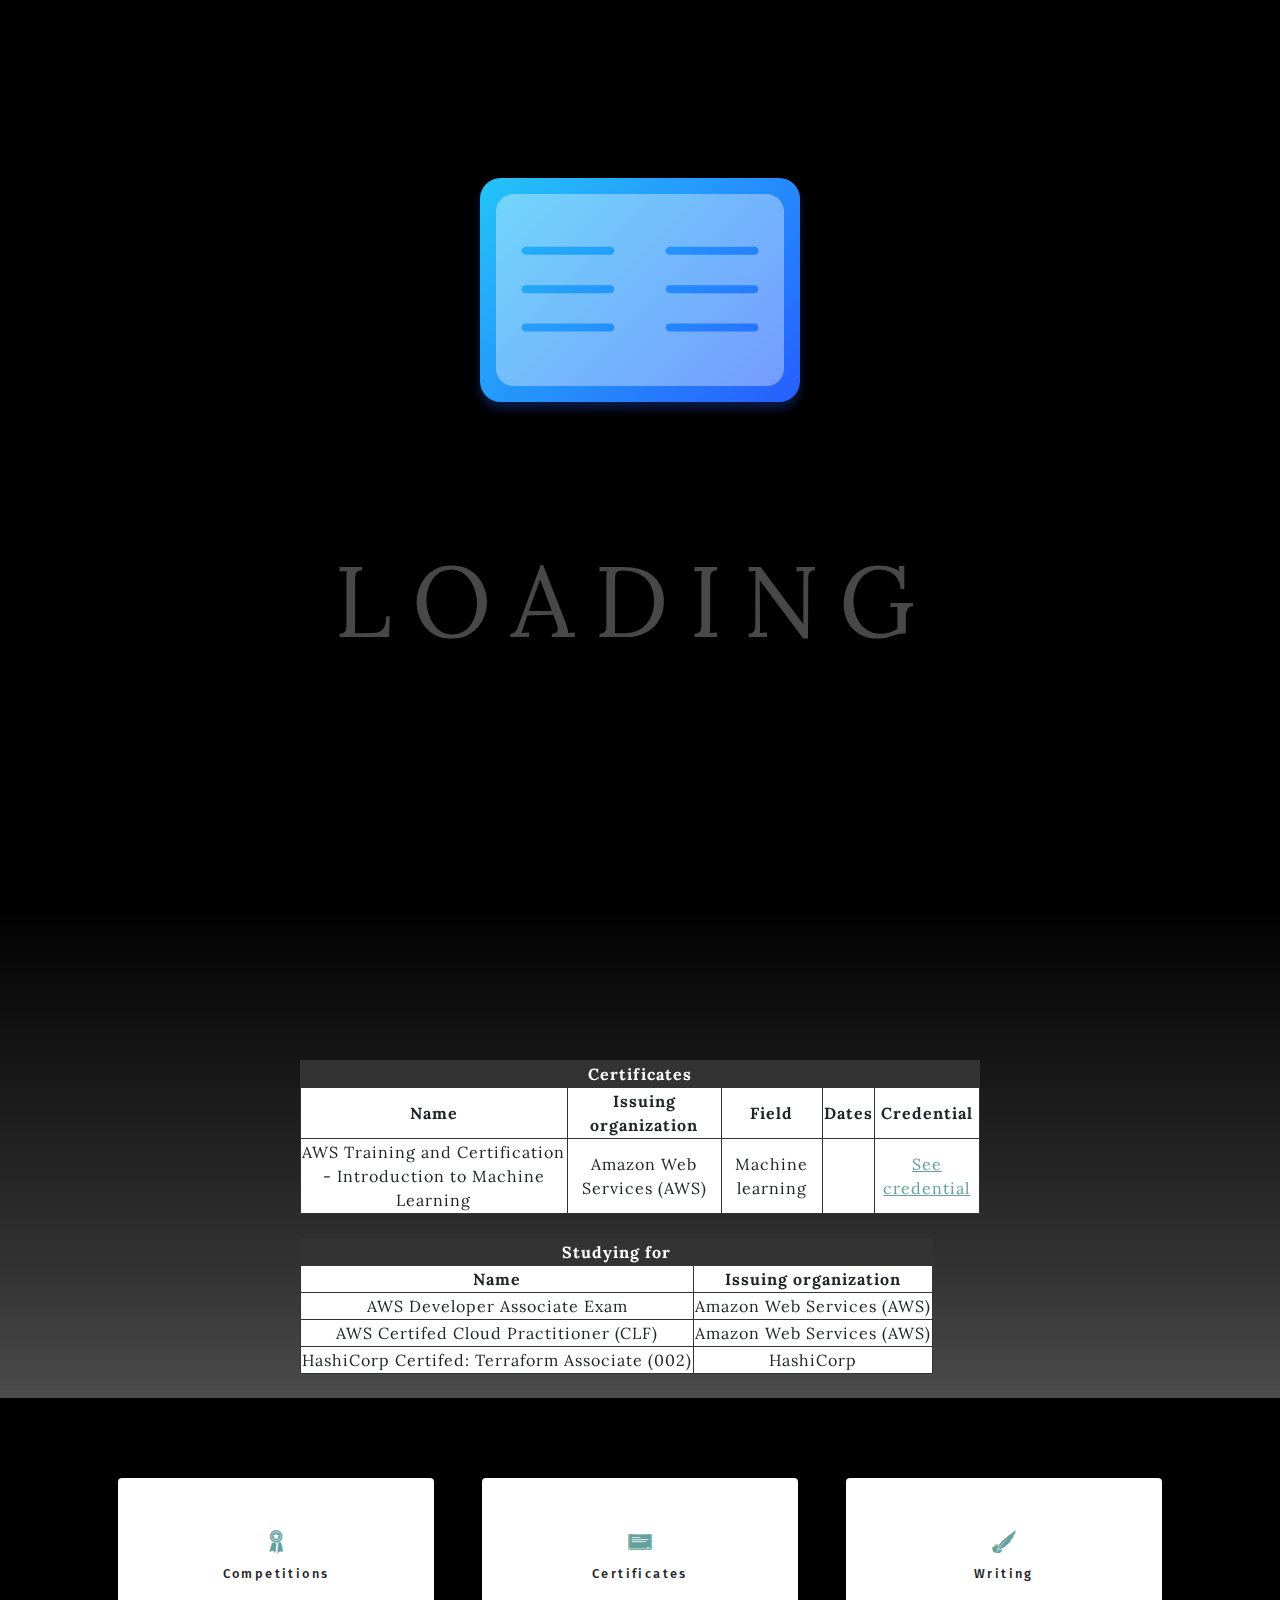
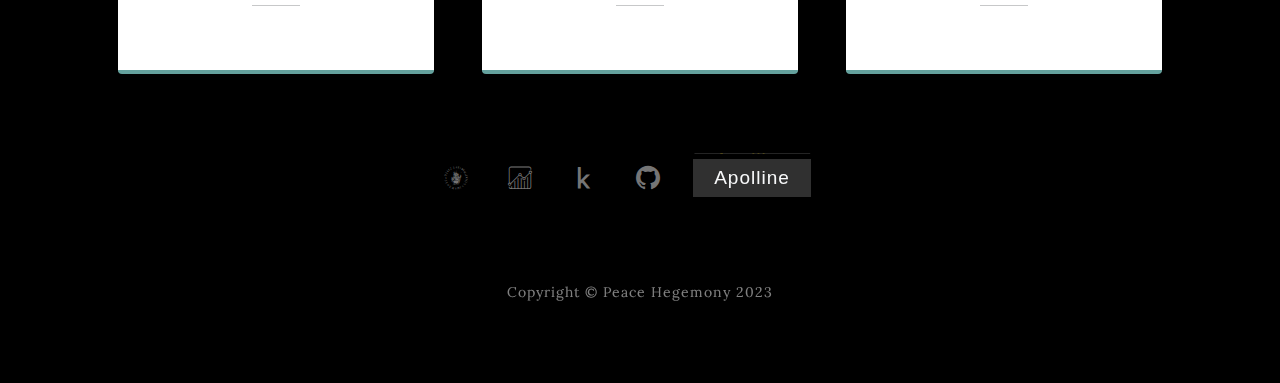
<file: html/Certificates.html>
<!DOCTYPE html>
<html lang="en">
    <head>
        <meta charset="utf-8">
        <meta name="viewport" content="width=device-width, initial-scale=1, shrink-to-fit=no">
        <meta name="description" content="Peace Haven : a place of meditation">
        <meta name="author" content="David Dang">
        <title>Peace Haven</title>
        <link rel="icon" type="image/x-icon" href="../assets/PeaceHaven.ico">
        <!-- Google fonts -->
        <link href="https://fonts.googleapis.com/css?family=Fira+Sans" rel="stylesheet">
        <link href="https://fonts.googleapis.com/css?family=Lora" rel="stylesheet">
        <!-- Core theme CSS -->
        <link href="../css/styles.css" rel="stylesheet">
    </head>
    <body id="page-top" class="no-scroll">
        <div class="loader">
          <span class="lettre">L</span>
          <span class="lettre">O</span>
          <span class="lettre">A</span>
          <span class="lettre">D</span>
          <span class="lettre">I</span>
          <span class="lettre">N</span>
          <span class="lettre">G</span>
          <div class="loaderbook">
              <div>
                  <ul>
                      <li><svg viewBox="0 0 90 120" fill="currentColor">
                              <path d="M90,0 L90,120 L11,120 C4.92486775,120 0,115.075132 0,109 L0,11 C0,4.92486775 4.92486775,0 11,0 L90,0 Z M71.5,81 L18.5,81 C17.1192881,81 16,82.1192881 16,83.5 C16,84.8254834 17.0315359,85.9100387 18.3356243,85.9946823 L18.5,86 L71.5,86 C72.8807119,86 74,84.8807119 74,83.5 C74,82.1745166 72.9684641,81.0899613 71.6643757,81.0053177 L71.5,81 Z M71.5,57 L18.5,57 C17.1192881,57 16,58.1192881 16,59.5 C16,60.8254834 17.0315359,61.9100387 18.3356243,61.9946823 L18.5,62 L71.5,62 C72.8807119,62 74,60.8807119 74,59.5 C74,58.1192881 72.8807119,57 71.5,57 Z M71.5,33 L18.5,33 C17.1192881,33 16,34.1192881 16,35.5 C16,36.8254834 17.0315359,37.9100387 18.3356243,37.9946823 L18.5,38 L71.5,38 C72.8807119,38 74,36.8807119 74,35.5 C74,34.1192881 72.8807119,33 71.5,33 Z"></path>
                          </svg></li>
                      <li><svg viewBox="0 0 90 120" fill="currentColor">
                              <path d="M90,0 L90,120 L11,120 C4.92486775,120 0,115.075132 0,109 L0,11 C0,4.92486775 4.92486775,0 11,0 L90,0 Z M71.5,81 L18.5,81 C17.1192881,81 16,82.1192881 16,83.5 C16,84.8254834 17.0315359,85.9100387 18.3356243,85.9946823 L18.5,86 L71.5,86 C72.8807119,86 74,84.8807119 74,83.5 C74,82.1745166 72.9684641,81.0899613 71.6643757,81.0053177 L71.5,81 Z M71.5,57 L18.5,57 C17.1192881,57 16,58.1192881 16,59.5 C16,60.8254834 17.0315359,61.9100387 18.3356243,61.9946823 L18.5,62 L71.5,62 C72.8807119,62 74,60.8807119 74,59.5 C74,58.1192881 72.8807119,57 71.5,57 Z M71.5,33 L18.5,33 C17.1192881,33 16,34.1192881 16,35.5 C16,36.8254834 17.0315359,37.9100387 18.3356243,37.9946823 L18.5,38 L71.5,38 C72.8807119,38 74,36.8807119 74,35.5 C74,34.1192881 72.8807119,33 71.5,33 Z"></path>
                          </svg></li>
                      <li><svg viewBox="0 0 90 120" fill="currentColor">
                              <path d="M90,0 L90,120 L11,120 C4.92486775,120 0,115.075132 0,109 L0,11 C0,4.92486775 4.92486775,0 11,0 L90,0 Z M71.5,81 L18.5,81 C17.1192881,81 16,82.1192881 16,83.5 C16,84.8254834 17.0315359,85.9100387 18.3356243,85.9946823 L18.5,86 L71.5,86 C72.8807119,86 74,84.8807119 74,83.5 C74,82.1745166 72.9684641,81.0899613 71.6643757,81.0053177 L71.5,81 Z M71.5,57 L18.5,57 C17.1192881,57 16,58.1192881 16,59.5 C16,60.8254834 17.0315359,61.9100387 18.3356243,61.9946823 L18.5,62 L71.5,62 C72.8807119,62 74,60.8807119 74,59.5 C74,58.1192881 72.8807119,57 71.5,57 Z M71.5,33 L18.5,33 C17.1192881,33 16,34.1192881 16,35.5 C16,36.8254834 17.0315359,37.9100387 18.3356243,37.9946823 L18.5,38 L71.5,38 C72.8807119,38 74,36.8807119 74,35.5 C74,34.1192881 72.8807119,33 71.5,33 Z"></path>
                          </svg></li>
                      <li><svg viewBox="0 0 90 120" fill="currentColor">
                              <path d="M90,0 L90,120 L11,120 C4.92486775,120 0,115.075132 0,109 L0,11 C0,4.92486775 4.92486775,0 11,0 L90,0 Z M71.5,81 L18.5,81 C17.1192881,81 16,82.1192881 16,83.5 C16,84.8254834 17.0315359,85.9100387 18.3356243,85.9946823 L18.5,86 L71.5,86 C72.8807119,86 74,84.8807119 74,83.5 C74,82.1745166 72.9684641,81.0899613 71.6643757,81.0053177 L71.5,81 Z M71.5,57 L18.5,57 C17.1192881,57 16,58.1192881 16,59.5 C16,60.8254834 17.0315359,61.9100387 18.3356243,61.9946823 L18.5,62 L71.5,62 C72.8807119,62 74,60.8807119 74,59.5 C74,58.1192881 72.8807119,57 71.5,57 Z M71.5,33 L18.5,33 C17.1192881,33 16,34.1192881 16,35.5 C16,36.8254834 17.0315359,37.9100387 18.3356243,37.9946823 L18.5,38 L71.5,38 C72.8807119,38 74,36.8807119 74,35.5 C74,34.1192881 72.8807119,33 71.5,33 Z"></path>
                          </svg></li>
                      <li><svg viewBox="0 0 90 120" fill="currentColor">
                              <path d="M90,0 L90,120 L11,120 C4.92486775,120 0,115.075132 0,109 L0,11 C0,4.92486775 4.92486775,0 11,0 L90,0 Z M71.5,81 L18.5,81 C17.1192881,81 16,82.1192881 16,83.5 C16,84.8254834 17.0315359,85.9100387 18.3356243,85.9946823 L18.5,86 L71.5,86 C72.8807119,86 74,84.8807119 74,83.5 C74,82.1745166 72.9684641,81.0899613 71.6643757,81.0053177 L71.5,81 Z M71.5,57 L18.5,57 C17.1192881,57 16,58.1192881 16,59.5 C16,60.8254834 17.0315359,61.9100387 18.3356243,61.9946823 L18.5,62 L71.5,62 C72.8807119,62 74,60.8807119 74,59.5 C74,58.1192881 72.8807119,57 71.5,57 Z M71.5,33 L18.5,33 C17.1192881,33 16,34.1192881 16,35.5 C16,36.8254834 17.0315359,37.9100387 18.3356243,37.9946823 L18.5,38 L71.5,38 C72.8807119,38 74,36.8807119 74,35.5 C74,34.1192881 72.8807119,33 71.5,33 Z"></path>
                          </svg></li>
                      <li><svg viewBox="0 0 90 120" fill="currentColor">
                              <path d="M90,0 L90,120 L11,120 C4.92486775,120 0,115.075132 0,109 L0,11 C0,4.92486775 4.92486775,0 11,0 L90,0 Z M71.5,81 L18.5,81 C17.1192881,81 16,82.1192881 16,83.5 C16,84.8254834 17.0315359,85.9100387 18.3356243,85.9946823 L18.5,86 L71.5,86 C72.8807119,86 74,84.8807119 74,83.5 C74,82.1745166 72.9684641,81.0899613 71.6643757,81.0053177 L71.5,81 Z M71.5,57 L18.5,57 C17.1192881,57 16,58.1192881 16,59.5 C16,60.8254834 17.0315359,61.9100387 18.3356243,61.9946823 L18.5,62 L71.5,62 C72.8807119,62 74,60.8807119 74,59.5 C74,58.1192881 72.8807119,57 71.5,57 Z M71.5,33 L18.5,33 C17.1192881,33 16,34.1192881 16,35.5 C16,36.8254834 17.0315359,37.9100387 18.3356243,37.9946823 L18.5,38 L71.5,38 C72.8807119,38 74,36.8807119 74,35.5 C74,34.1192881 72.8807119,33 71.5,33 Z"></path>
                          </svg></li>
                  </ul>
              </div>
          </div>
        </div>
        <div class="lore text-center row">
          <h2 class="text-white">Peace Haven</h2>
          <p class="text-white">
              Peace Haven is a place of meditation where I gather my life projects. This place was born from a deep desire to share my passions.<br><br>
              In the "Raw material" section, you will find my writings and my musical compositions while the "Workforce" section deals with my three-dimensional models. As for "Energy", it is my audiovisual montages that are put forward. "Means of transport" refers to my communication tunnels so to speak.<br><br>
              These section names are inspired by the Weberian analysis of industrial location.
          </p>
          <a href="javascript: void(0);" class="cross" style="text-decoration:none">
              <span>Quit</span>
            </a>
        </div>
    <!-- Navigation -->
    <style>
        .subnav:hover {
            background-color: #000;
        }
        </style>
        <nav class="navbar navbar-expand-lg navbar-light fixed-top" id="mainNav">
            <div class="container px-4 px-lg-5">
                <a class="navbar-brand" href="javascript: void(0);" id="lore-button">Peace Haven</a>
                <button class="navbar-toggler navbar-toggler-right" type="button" data-bs-toggle="collapse" data-bs-target="#navbarResponsive" aria-controls="navbarResponsive" aria-expanded="false" aria-label="Toggle navigation">Menu &#9776</button>
                <div class="collapse navbar-collapse" id="navbarResponsive">
                    <ul class="navbar-nav ms-auto">
                        <div class="subnav">
                            <li class="subnavbtn"><a class="nav-link" href="../index.html">Market &#11163;</a></li>
                            <div class="subnav-content">
                                <a class="nav-link" href="../index.html#projects">Projects</a>
                                <a class="nav-link" href="../index.html#signup">Contact</a>
                                <a class="nav-link" href="../index.html#more">More</a>
                            </div>
                        </div>
                        <div class="subnav">
                            <li class="subnavbtn"><a class="nav-link" href="Raw.html">Raw material &#11163</a></li>
                            <div class="subnav-content">
                                <a class="nav-link" href="Raw.html#contest">Contests</a>
                                <a class="nav-link" href="Raw.html#novel">Novels</a>
                            </div>
                        </div>
                        <div class="subnav">
                            <li class="subnavbtn"><a class="nav-link" href="Workforce.html">Workforce &#11163</a></li>
                            <div class="subnav-content">
                                <a class="nav-link" href="Workforce.html#presentation">Presentation</a>
                            </div>
                        </div>
                        <div class="subnav">
                            <li class="subnavbtn"><a class="nav-link" href="Energy.html">Energy &#11163</a></li>
                            <div class="subnav-content">
                                <a class="nav-link" href="Energy.html#presentation">Presentation</a>
                            </div>
                        </div>
                        <div class="subnav">
                            <li class="subnavbtn"><a class="nav-link" href="Means.html">Means of transport &#11163</a></li>
                            <div class="subnav-content">
                                <a class="nav-link" href="Means.html#presentation">Presentation</a>
                            </div>
                        </div>
                    </ul>
                </div>
            </div>
        </nav>
    <!-- Masthead -->
    <header class="masthead">
        <video width="1920" height="1080" autoplay loop muted playsinline id="background-video">
            <!--<source src="video.webm" type="video/webm">-->
            <source src="..\assets\img\aurorae.mp4" type="video/mp4">
            Your browser does not support the video tag.
        </video>
        <div class="container px-4 px-lg-5 d-flex h-100 align-items-center justify-content-center">
            <div class="d-flex justify-content-center">
                <div class="text-center">
                    <h1 class="mx-auto my-0 text-capitalize">Certificates</h1>
                    <h2 class="text-white-50 mx-auto mt-2 mb-5">Showcase</h2>
                    <a class=" button-fluo" href="#table"><span></span><span></span><span></span><span></span>Table</a>
                </div>
            </div>
        </div>
    </header>
    <!-- Table -->
    <section class="about-section text-center">
        <div class="container px-4 px-lg-5">
            <div class="row gx-4 gx-lg-5 justify-content-center">
                <div class="col-lg-8">
                    <table class="mb-4">
                        <thead>
                            <tr>
                                <th colspan="5" id="table">Certificates</th>
                            </tr>
                        </thead>
                        <tbody>
                            <tr>
                                <td class="title">Name</td>
                                <td class="title">Issuing organization</td>
                                <td class="title">Field</td>
                                <td class="title">Dates</td>
                                <td class="title">Credential</td>
                            </tr>
                            <tr>
                                <td>AWS Training and Certification - Introduction to Machine Learning</td>
                                <td>Amazon Web Services (AWS)</td>
                                <td>Machine learning</td>
                                <td></td>
                                <td><a href="../assets/pdf/Credential/Introduction to Machine Learning.pdf" target="_blank" rel="noopener noreferrer">See credential</a></td>
                            </tr>
                        </tbody>
                    </table>
                    <table class="mb-4">
                        <thead>
                            <tr>
                                <th colspan="2">Studying for</th>
                            </tr>
                        </thead>
                        <tbody>
                            <tr>
                                <td class="title">Name</td>
                                <td class="title">Issuing organization</td>
                            </tr>
                            <tr>
                                <td>AWS Developer Associate Exam</td>
                                <td>Amazon Web Services (AWS)</td>
                            </tr>
                            <tr>
                                <td>AWS Certifed Cloud Practitioner (CLF)</td>
                                <td>Amazon Web Services (AWS)</td>
                            </tr>
                            <tr>
                                <td>HashiCorp Certifed: Terraform Associate (002)</td>
                                <td>HashiCorp</td>
                            </tr>
                        </tbody>
                    </table>
                </div>
            </div>
        </div>
    </section>
    <!-- Contact -->
    <section class="contact-section bg-black">
        <div class="container px-4 px-lg-5">
            <div class="row gx-4 gx-lg-5">
                <div class="col-md-4 mb-3 mb-md-0">
                    <div class="card py-4 h-100">
                        <div class="card-body text-center">
                            <a class="mx-auto golden-aura" style="--aura-color: #0F52BA; --base-color: inherit; --background-color: #fff;" href="Competitions.html"><span class="tooltip">Competitions</span><span><i class="fas icon-Medal text-primary mb-2"></i></span></a>
                            <h4 class="text-capitalize m-0">Competitions</h4>
                            <hr class="my-4 mx-auto" />
                            <!-- <div class="small text-black-50">Apolline</div> -->
                        </div>
                    </div>
                </div>
                <div class="col-md-4 mb-3 mb-md-0">
                    <div class="card py-4 h-100">
                        <div class="card-body text-center">
                            <a class="mx-auto golden-aura" style="--aura-color: #0F52BA; --base-color: inherit; --background-color: #fff;" href="Certificates.html"><span class="tooltip">Certificates</span><span><i class="fas icon-Certificate text-primary mb-2"></i></span></a>
                            <h4 class="text-capitalize m-0">Certificates</h4>
                            <hr class="my-4 mx-auto" />
                            <!-- <div class="small text-black-50">Je t'aime je t'aime je t'aime<a href="#!"></a></div> -->
                        </div>
                    </div>
                </div>
                <div class="col-md-4 mb-3 mb-md-0">
                    <div class="card py-4 h-100">
                        <div class="card-body text-center">
                            <a class="mx-auto golden-aura" style="--aura-color: #0F52BA; --base-color: inherit; --background-color: #fff;" href="Raw.html#contest"><span class="tooltip">Writing</span><span><i class="fas icon-Writing text-primary mb-2"></i></span></a>
                            <h4 class="text-capitalize m-0">Writing</h4>
                            <hr class="my-4 mx-auto" />
                            <!-- <div class="small text-black-50">♡</div> -->
                        </div>
                    </div>
                </div>
            </div>
            <div class="d-flex justify-content-center" style="margin-top: 5rem;">
                <a class="mx-2 golden-aura" href="#!"><span class="tooltip">Simulation Project</span><span><i class="fas icon-SimulationProject"></i></span></a>
                <a class="mx-2 golden-aura" href="#!"><span class="tooltip">Analytics</span><span><i class="fas icon-Analytics"></i></span></a>
                <a class="mx-2 golden-aura" href="https://www.kaggle.com/peacehegemony" target="_blank" rel="noopener noreferrer"><span class="tooltip">Kaggle</span><span><i class="fas icon-Kaggle"></i></span></a>
                <a class="mx-2 golden-aura" href="https://github.com/Tornacyclo" target="_blank" rel="noopener noreferrer"><span class="tooltip">GitHub</span><span><i class="fas icon-Github"></i></span></a>
                <div class="mx-2 button-flip"><a href="https://apollineblachet.github.io/" target="_blank" rel="noopener noreferrer"></a></div>
            </div>
        </div>
        </section>
        <!--Footer-->
        <footer class="footer bg-black small text-center text-white-50"><div class="container px-4 px-lg-5">Copyright © Peace Hegemony 2023</div></footer>
        <!--Bootstrap core JS-->
        <script src="https://cdn.jsdelivr.net/npm/bootstrap@5.2.3/dist/js/bootstrap.bundle.min.js"></script>
        <!--Core theme JS-->
        <script src="../js/scripts.js"></script>
        <!--Other scripts-->
        <script src="../js/app.js"></script>
        <script src="https://ajax.googleapis.com/ajax/libs/jquery/3.6.3/jquery.min.js"></script>
    </body>
</html>
</file>
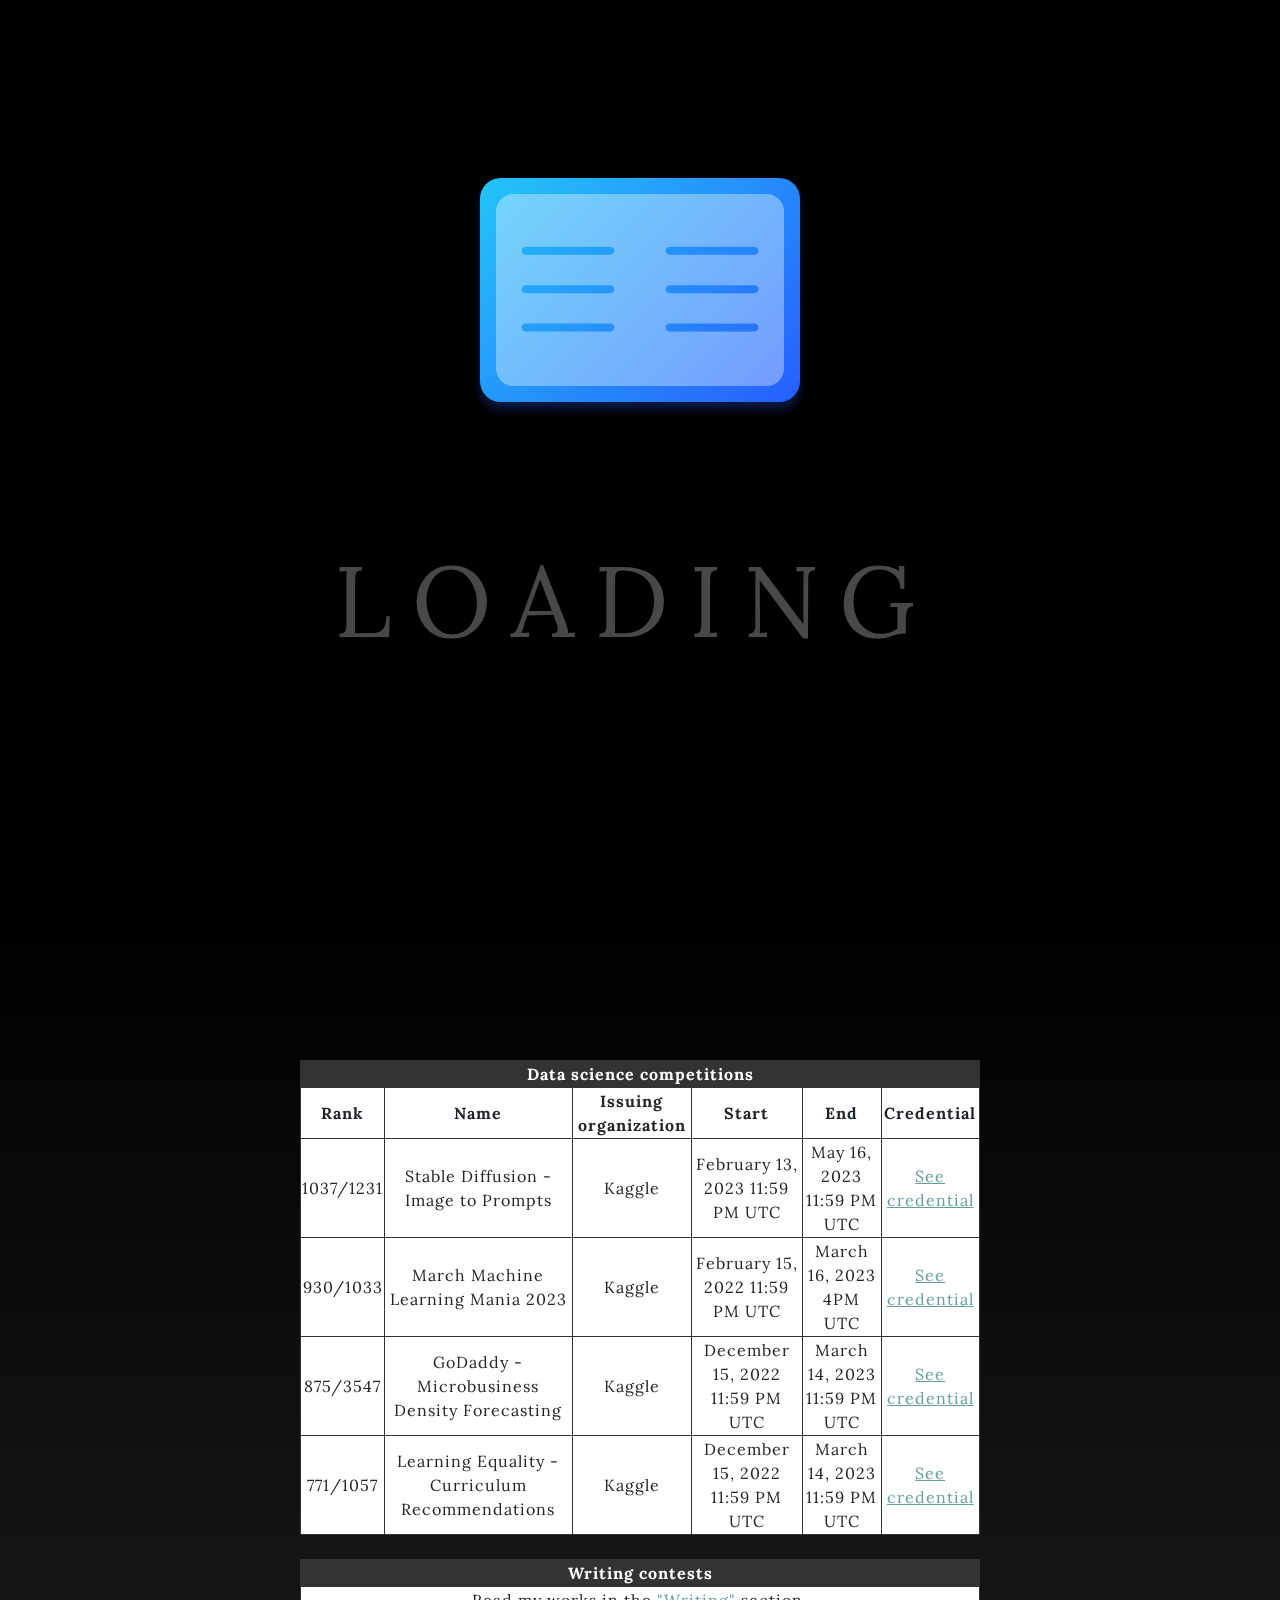
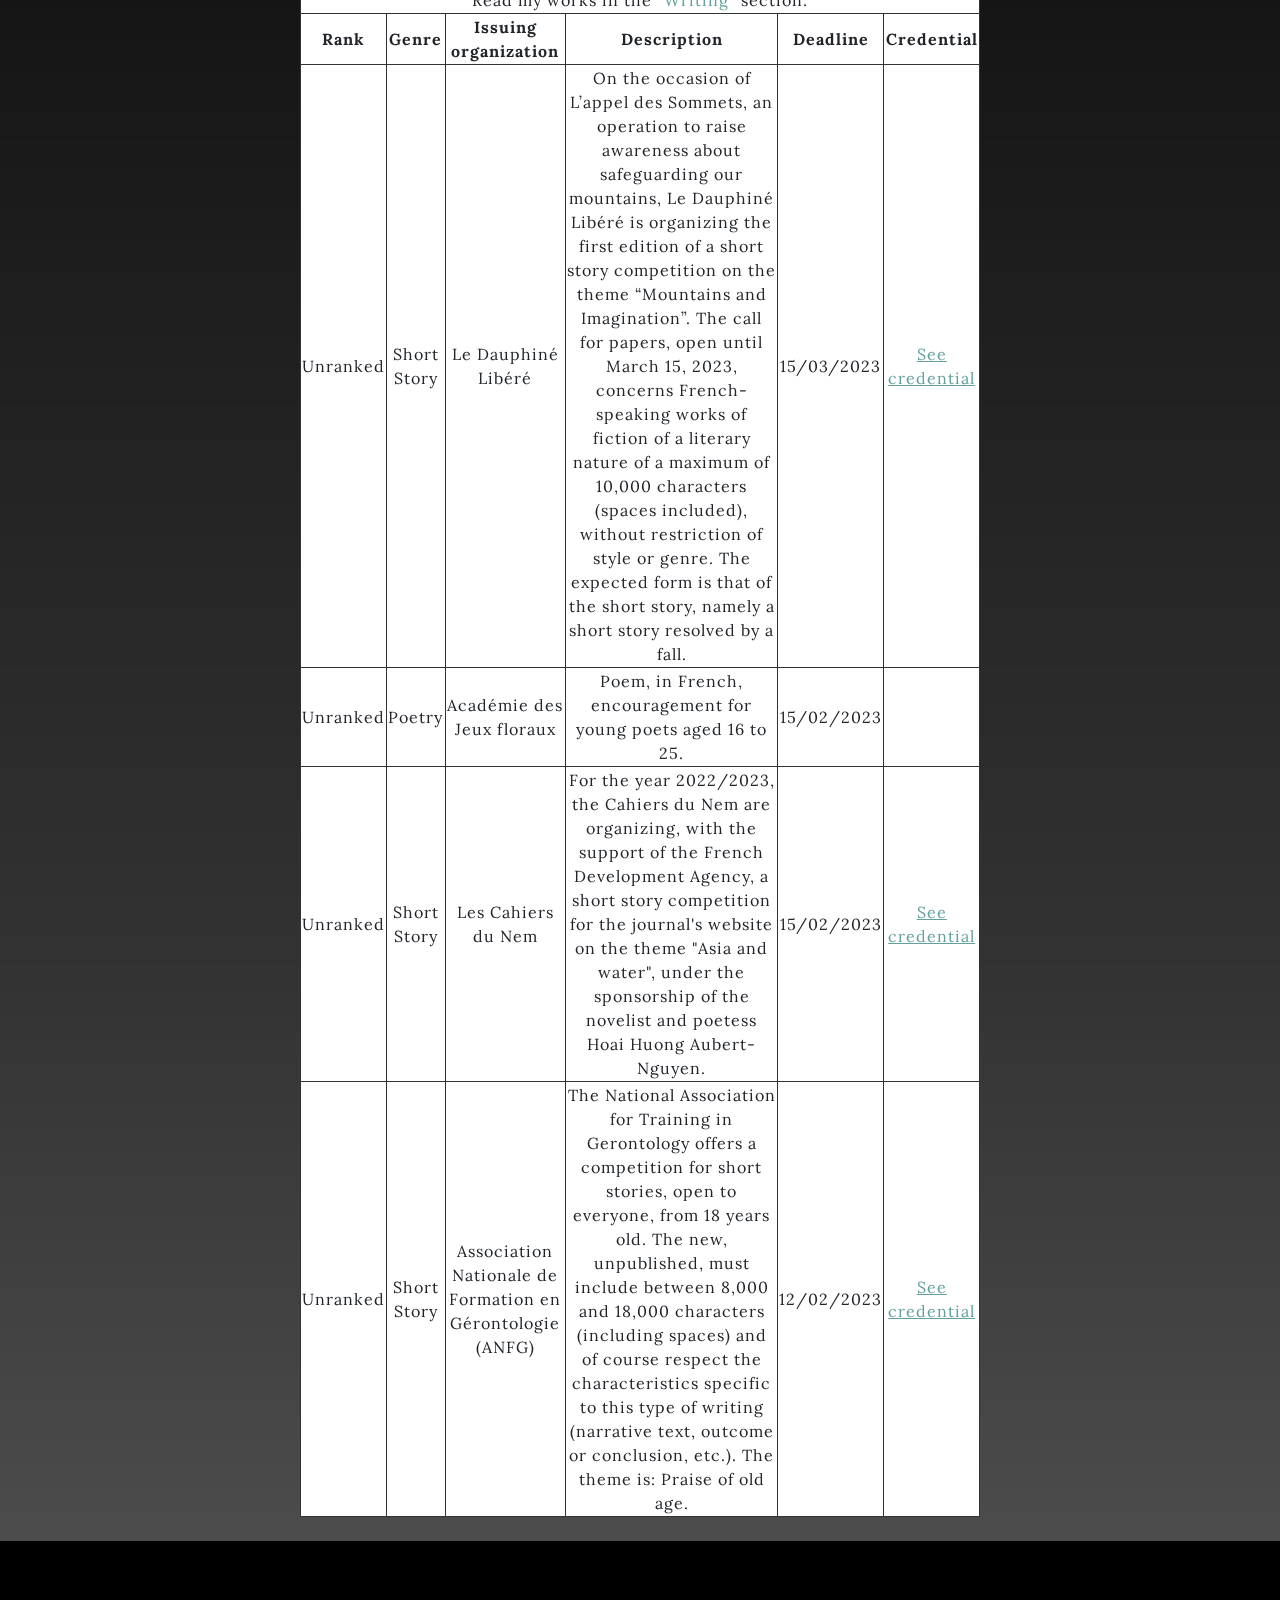
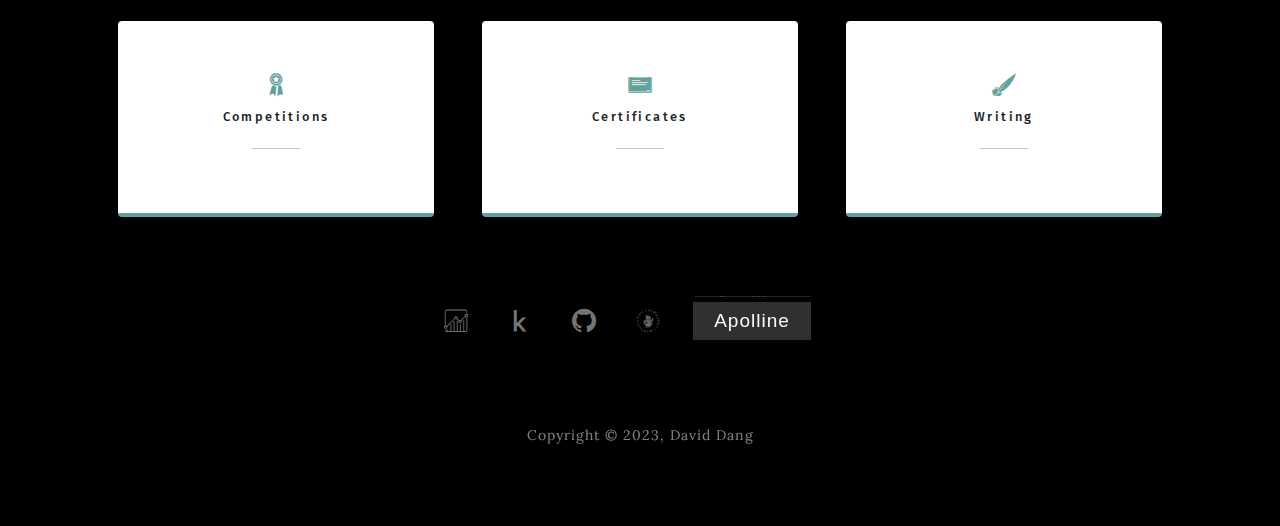
<file: html/Competitions.html>
<!DOCTYPE html>
<html lang="en">
    <head>
        <meta charset="utf-8">
        <meta name="viewport" content="width=device-width, initial-scale=1, shrink-to-fit=no">
        <meta name="description" content="Peace Haven : a place of meditation">
        <meta name="author" content="David Dang">
        <title>Peace Haven</title>
        <link rel="icon" type="image/x-icon" href="../assets/PeaceHaven.ico">
        <!-- Google fonts -->
        <link href="https://fonts.googleapis.com/css?family=Fira+Sans" rel="stylesheet">
        <link href="https://fonts.googleapis.com/css?family=Lora" rel="stylesheet">
        <!-- Core theme CSS -->
        <link href="../css/styles.css" rel="stylesheet">
    </head>
    <body id="page-top" class="no-scroll">
        <div class="loader">
          <span class="lettre">L</span>
          <span class="lettre">O</span>
          <span class="lettre">A</span>
          <span class="lettre">D</span>
          <span class="lettre">I</span>
          <span class="lettre">N</span>
          <span class="lettre">G</span>
          <div class="loaderbook">
              <div>
                  <ul>
                      <li><svg viewBox="0 0 90 120" fill="currentColor">
                              <path d="M90,0 L90,120 L11,120 C4.92486775,120 0,115.075132 0,109 L0,11 C0,4.92486775 4.92486775,0 11,0 L90,0 Z M71.5,81 L18.5,81 C17.1192881,81 16,82.1192881 16,83.5 C16,84.8254834 17.0315359,85.9100387 18.3356243,85.9946823 L18.5,86 L71.5,86 C72.8807119,86 74,84.8807119 74,83.5 C74,82.1745166 72.9684641,81.0899613 71.6643757,81.0053177 L71.5,81 Z M71.5,57 L18.5,57 C17.1192881,57 16,58.1192881 16,59.5 C16,60.8254834 17.0315359,61.9100387 18.3356243,61.9946823 L18.5,62 L71.5,62 C72.8807119,62 74,60.8807119 74,59.5 C74,58.1192881 72.8807119,57 71.5,57 Z M71.5,33 L18.5,33 C17.1192881,33 16,34.1192881 16,35.5 C16,36.8254834 17.0315359,37.9100387 18.3356243,37.9946823 L18.5,38 L71.5,38 C72.8807119,38 74,36.8807119 74,35.5 C74,34.1192881 72.8807119,33 71.5,33 Z"></path>
                          </svg></li>
                      <li><svg viewBox="0 0 90 120" fill="currentColor">
                              <path d="M90,0 L90,120 L11,120 C4.92486775,120 0,115.075132 0,109 L0,11 C0,4.92486775 4.92486775,0 11,0 L90,0 Z M71.5,81 L18.5,81 C17.1192881,81 16,82.1192881 16,83.5 C16,84.8254834 17.0315359,85.9100387 18.3356243,85.9946823 L18.5,86 L71.5,86 C72.8807119,86 74,84.8807119 74,83.5 C74,82.1745166 72.9684641,81.0899613 71.6643757,81.0053177 L71.5,81 Z M71.5,57 L18.5,57 C17.1192881,57 16,58.1192881 16,59.5 C16,60.8254834 17.0315359,61.9100387 18.3356243,61.9946823 L18.5,62 L71.5,62 C72.8807119,62 74,60.8807119 74,59.5 C74,58.1192881 72.8807119,57 71.5,57 Z M71.5,33 L18.5,33 C17.1192881,33 16,34.1192881 16,35.5 C16,36.8254834 17.0315359,37.9100387 18.3356243,37.9946823 L18.5,38 L71.5,38 C72.8807119,38 74,36.8807119 74,35.5 C74,34.1192881 72.8807119,33 71.5,33 Z"></path>
                          </svg></li>
                      <li><svg viewBox="0 0 90 120" fill="currentColor">
                              <path d="M90,0 L90,120 L11,120 C4.92486775,120 0,115.075132 0,109 L0,11 C0,4.92486775 4.92486775,0 11,0 L90,0 Z M71.5,81 L18.5,81 C17.1192881,81 16,82.1192881 16,83.5 C16,84.8254834 17.0315359,85.9100387 18.3356243,85.9946823 L18.5,86 L71.5,86 C72.8807119,86 74,84.8807119 74,83.5 C74,82.1745166 72.9684641,81.0899613 71.6643757,81.0053177 L71.5,81 Z M71.5,57 L18.5,57 C17.1192881,57 16,58.1192881 16,59.5 C16,60.8254834 17.0315359,61.9100387 18.3356243,61.9946823 L18.5,62 L71.5,62 C72.8807119,62 74,60.8807119 74,59.5 C74,58.1192881 72.8807119,57 71.5,57 Z M71.5,33 L18.5,33 C17.1192881,33 16,34.1192881 16,35.5 C16,36.8254834 17.0315359,37.9100387 18.3356243,37.9946823 L18.5,38 L71.5,38 C72.8807119,38 74,36.8807119 74,35.5 C74,34.1192881 72.8807119,33 71.5,33 Z"></path>
                          </svg></li>
                      <li><svg viewBox="0 0 90 120" fill="currentColor">
                              <path d="M90,0 L90,120 L11,120 C4.92486775,120 0,115.075132 0,109 L0,11 C0,4.92486775 4.92486775,0 11,0 L90,0 Z M71.5,81 L18.5,81 C17.1192881,81 16,82.1192881 16,83.5 C16,84.8254834 17.0315359,85.9100387 18.3356243,85.9946823 L18.5,86 L71.5,86 C72.8807119,86 74,84.8807119 74,83.5 C74,82.1745166 72.9684641,81.0899613 71.6643757,81.0053177 L71.5,81 Z M71.5,57 L18.5,57 C17.1192881,57 16,58.1192881 16,59.5 C16,60.8254834 17.0315359,61.9100387 18.3356243,61.9946823 L18.5,62 L71.5,62 C72.8807119,62 74,60.8807119 74,59.5 C74,58.1192881 72.8807119,57 71.5,57 Z M71.5,33 L18.5,33 C17.1192881,33 16,34.1192881 16,35.5 C16,36.8254834 17.0315359,37.9100387 18.3356243,37.9946823 L18.5,38 L71.5,38 C72.8807119,38 74,36.8807119 74,35.5 C74,34.1192881 72.8807119,33 71.5,33 Z"></path>
                          </svg></li>
                      <li><svg viewBox="0 0 90 120" fill="currentColor">
                              <path d="M90,0 L90,120 L11,120 C4.92486775,120 0,115.075132 0,109 L0,11 C0,4.92486775 4.92486775,0 11,0 L90,0 Z M71.5,81 L18.5,81 C17.1192881,81 16,82.1192881 16,83.5 C16,84.8254834 17.0315359,85.9100387 18.3356243,85.9946823 L18.5,86 L71.5,86 C72.8807119,86 74,84.8807119 74,83.5 C74,82.1745166 72.9684641,81.0899613 71.6643757,81.0053177 L71.5,81 Z M71.5,57 L18.5,57 C17.1192881,57 16,58.1192881 16,59.5 C16,60.8254834 17.0315359,61.9100387 18.3356243,61.9946823 L18.5,62 L71.5,62 C72.8807119,62 74,60.8807119 74,59.5 C74,58.1192881 72.8807119,57 71.5,57 Z M71.5,33 L18.5,33 C17.1192881,33 16,34.1192881 16,35.5 C16,36.8254834 17.0315359,37.9100387 18.3356243,37.9946823 L18.5,38 L71.5,38 C72.8807119,38 74,36.8807119 74,35.5 C74,34.1192881 72.8807119,33 71.5,33 Z"></path>
                          </svg></li>
                      <li><svg viewBox="0 0 90 120" fill="currentColor">
                              <path d="M90,0 L90,120 L11,120 C4.92486775,120 0,115.075132 0,109 L0,11 C0,4.92486775 4.92486775,0 11,0 L90,0 Z M71.5,81 L18.5,81 C17.1192881,81 16,82.1192881 16,83.5 C16,84.8254834 17.0315359,85.9100387 18.3356243,85.9946823 L18.5,86 L71.5,86 C72.8807119,86 74,84.8807119 74,83.5 C74,82.1745166 72.9684641,81.0899613 71.6643757,81.0053177 L71.5,81 Z M71.5,57 L18.5,57 C17.1192881,57 16,58.1192881 16,59.5 C16,60.8254834 17.0315359,61.9100387 18.3356243,61.9946823 L18.5,62 L71.5,62 C72.8807119,62 74,60.8807119 74,59.5 C74,58.1192881 72.8807119,57 71.5,57 Z M71.5,33 L18.5,33 C17.1192881,33 16,34.1192881 16,35.5 C16,36.8254834 17.0315359,37.9100387 18.3356243,37.9946823 L18.5,38 L71.5,38 C72.8807119,38 74,36.8807119 74,35.5 C74,34.1192881 72.8807119,33 71.5,33 Z"></path>
                          </svg></li>
                  </ul>
              </div>
          </div>
        </div>
        <div class="lore text-center row">
          <h2 class="text-white">Peace Haven</h2>
          <p class="text-white">
              Peace Haven is a place of meditation where I gather my life projects. This place was born from a deep desire to share my passions.<br><br>
              In the "Raw material" section, you will find my writings and my musical compositions while the "Workforce" section deals with my three-dimensional models. As for "Energy", it is my audiovisual montages that are put forward. "Means of transport" refers to my communication tunnels so to speak.<br><br>
              These section names are inspired by the Weberian analysis of industrial location.
          </p>
          <a href="javascript: void(0);" class="cross" style="text-decoration:none">
              <span>Quit</span>
            </a>
        </div>
    <!-- Navigation -->
    <style>
    .subnav:hover {
        background-color: #000;
    }
    </style>
    <nav class="navbar navbar-expand-lg navbar-light fixed-top" id="mainNav">
        <div class="container px-4 px-lg-5">
            <a class="navbar-brand" href="javascript: void(0);" id="lore-button">Peace Haven</a>
            <button class="navbar-toggler navbar-toggler-right" type="button" data-bs-toggle="collapse" data-bs-target="#navbarResponsive" aria-controls="navbarResponsive" aria-expanded="false" aria-label="Toggle navigation">Menu &#9776</button>
            <div class="collapse navbar-collapse" id="navbarResponsive">
                <ul class="navbar-nav ms-auto">
                    <div class="subnav">
                        <li class="subnavbtn"><a class="nav-link" href="../index.html">Market &#11163;</a></li>
                        <div class="subnav-content">
                            <a class="nav-link" href="../index.html#projects">Projects</a>
                            <a class="nav-link" href="../index.html#signup">Contact</a>
                            <a class="nav-link" href="../index.html#more">More</a>
                        </div>
                    </div>
                    <div class="subnav">
                        <li class="subnavbtn"><a class="nav-link" href="Raw.html">Raw material &#11163</a></li>
                        <div class="subnav-content">
                            <a class="nav-link" href="Raw.html#contest">Contests</a>
                            <a class="nav-link" href="Raw.html#novel">Novels</a>
                        </div>
                    </div>
                    <div class="subnav">
                        <li class="subnavbtn"><a class="nav-link" href="Workforce.html">Workforce &#11163</a></li>
                        <div class="subnav-content">
                            <a class="nav-link" href="Workforce.html#presentation">Presentation</a>
                        </div>
                    </div>
                    <div class="subnav">
                        <li class="subnavbtn"><a class="nav-link" href="Energy.html">Energy &#11163</a></li>
                        <div class="subnav-content">
                            <a class="nav-link" href="Energy.html#presentation">Presentation</a>
                        </div>
                    </div>
                    <div class="subnav">
                        <li class="subnavbtn"><a class="nav-link" href="Means.html">Means of transport &#11163</a></li>
                        <div class="subnav-content">
                            <a class="nav-link" href="Means.html#presentation">Presentation</a>
                        </div>
                    </div>
                </ul>
            </div>
        </div>
    </nav>
    <!-- Masthead -->
    <header class="masthead">
        <video width="1920" height="1080" autoplay loop muted playsinline id="background-video">
            <!--<source src="video.webm" type="video/webm">-->
            <source src="..\assets\img\aurorae.mp4" type="video/mp4">
            Your browser does not support the video tag.
        </video>
        <div class="container px-4 px-lg-5 d-flex h-100 align-items-center justify-content-center">
            <div class="d-flex justify-content-center">
                <div class="text-center">
                    <h1 class="mx-auto my-0 text-capitalize">Competitions</h1>
                    <h2 class="text-white-50 mx-auto mt-2 mb-5">Showcase</h2>
                    <a class=" button-fluo" href="#!"><span></span><span></span><span></span><span></span></a>
                    <a class=" button-fluo" href="#data"><span></span><span></span><span></span><span></span>Data science</a>
                    <a class=" button-fluo" href="#writing"><span></span><span></span><span></span><span></span>Writing</a>
                </div>
            </div>
        </div>
    </header>
    <!-- Table -->
    <section class="about-section text-center">
        <div class="container px-4 px-lg-5">
            <div class="row gx-4 gx-lg-5 justify-content-center">
                <div class="col-lg-8">
                    <table class="mb-4">
                        <thead>
                            <tr>
                                <th colspan="7"  id="data">Data science competitions</th>
                            </tr>
                        </thead>
                        <tbody>
                            <tr>
                                <td class="title">Rank</td>
                                <td class="title">Name</td>
                                <td class="title">Issuing organization</td>
                                <td class="title">Start</td>
                                <td class="title">End</td>
                                <td class="title">Credential</td>
                            </tr>
                            <tr>
                                <td>1037/1231</td>
                                <td>Stable Diffusion - Image to Prompts</td>
                                <td>Kaggle</td>
                                <td>February 13, 2023 11:59 PM UTC</td>
                                <td>May 16, 2023 11:59 PM UTC</td>
                                <td><a href="https://www.kaggle.com/competitions/stable-diffusion-image-to-prompts/leaderboard?search=Peace+Hegemony" target="_blank" rel="noopener noreferrer">See credential</a></td>
                            </tr>
                            <tr>
                                <td>930/1033</td>
                                <td>March Machine Learning Mania 2023</td>
                                <td>Kaggle</td>
                                <td>February 15, 2022 11:59 PM UTC</td>
                                <td>March 16, 2023 4PM UTC</td>
                                <td><a href="https://www.kaggle.com/competitions/march-machine-learning-mania-2023/leaderboard?search=Peace+Hegemony" target="_blank" rel="noopener noreferrer">See credential</a></td>
                            </tr>
                            <tr>
                                <td>875/3547</td>
                                <td>GoDaddy - Microbusiness Density Forecasting</td>
                                <td>Kaggle</td>
                                <td>December 15, 2022 11:59 PM UTC</td>
                                <td>March 14, 2023 11:59 PM UTC</td>
                                <td><a href="https://www.kaggle.com/competitions/godaddy-microbusiness-density-forecasting/leaderboard?search=Peace+Hegemony" target="_blank" rel="noopener noreferrer">See credential</a></td>
                            </tr>
                            <tr>
                                <td>771/1057</td>
                                <td>Learning Equality - Curriculum Recommendations</td>
                                <td>Kaggle</td>
                                <td>December 15, 2022 11:59 PM UTC</td>
                                <td>March 14, 2023 11:59 PM UTC</td>
                                <td><a href="https://www.kaggle.com/competitions/learning-equality-curriculum-recommendations/leaderboard?search=Peace+Hegemony" target="_blank" rel="noopener noreferrer">See credential</a></td>
                            </tr>
                        </tbody>
                    </table>
                    <table class="mb-4">
                        <thead>
                            <tr>
                                <th colspan="6"  id="writing">Writing contests</th>
                            </tr>
                        </thead>
                        <tbody>
                            <tr>
                                <td colspan="6">Read my works in the <a href="Writing.html" style="text-decoration:none">"Writing"</a> section.</td>
                            </tr>
                            <tr>
                                <td class="title">Rank</td>
                                <td class="title">Genre</td>
                                <td class="title">Issuing organization</td>
                                <td class="title">Description</td>
                                <td class="title">Deadline</td>
                                <td class="title">Credential</td>
                            </tr>
                            <tr>
                                <td>Unranked</td>
                                <td>Short Story</td>
                                <td>Le Dauphiné Libéré</td>
                                <td>On the occasion of L’appel des Sommets, an operation to raise awareness about safeguarding our mountains, Le Dauphiné Libéré is organizing the first edition of a short story competition on the theme “Mountains and Imagination”. The call for papers, open until March 15, 2023, concerns French-speaking works of fiction of a literary nature of a maximum of 10,000 characters (spaces included), without restriction of style or genre. The expected form is that of the short story, namely a short story resolved by a fall.</td>
                                <td>15/03/2023</td>
                                <td><a href="../assets/pdf/Credential/Credential_MontagneImaginaire.pdf" target="_blank" rel="noopener noreferrer">See credential</a></td>
                            </tr>
                            <tr>
                                <td>Unranked</td>
                                <td>Poetry</td>
                                <td>Académie des Jeux floraux</td>
                                <td>Poem, in French, encouragement for young poets aged 16 to 25.</td>
                                <td>15/02/2023</td>
                                <td></td>
                            </tr>
                            <tr>
                                <td>Unranked</td>
                                <td>Short Story</td>
                                <td>Les Cahiers du Nem</td>
                                <td>For the year 2022/2023, the Cahiers du Nem are organizing, with the support of the French Development Agency, a short story competition for the journal's website on the theme "Asia and water", under the sponsorship of the novelist and poetess Hoai Huong Aubert-Nguyen.</td>
                                <td>15/02/2023</td>
                                <td><a href="../assets/pdf/Credential/Credential_CahiersNem.pdf" target="_blank" rel="noopener noreferrer">See credential</a></td>
                            </tr>
                            <tr>
                                <td>Unranked</td>
                                <td>Short Story</td>
                                <td>Association Nationale de Formation en Gérontologie (ANFG)</td>
                                <td>The National Association for Training in Gerontology offers a competition for short stories, open to everyone, from 18 years old. The new, unpublished, must include between 8,000 and 18,000 characters (including spaces) and of course respect the characteristics specific to this type of writing (narrative text, outcome or conclusion, etc.). The theme is: Praise of old age.</td>
                                <td>12/02/2023</td>
                                <td><a href="../assets/pdf/Credential/Credential_ÉlogeVieillesse.pdf" target="_blank" rel="noopener noreferrer">See credential</a></td>
                            </tr>
                        </tbody>
                    </table>
                </div>
            </div>
        </div>
    </section>
    <!-- Contact -->
    <section class="contact-section bg-black">
        <div class="container px-4 px-lg-5">
            <div class="row gx-4 gx-lg-5">
                <div class="col-md-4 mb-3 mb-md-0">
                    <div class="card py-4 h-100">
                        <div class="card-body text-center">
                            <a class="mx-auto golden-aura" style="--aura-color: #0F52BA; --base-color: inherit; --background-color: #fff;" href="Competitions.html"><span class="tooltip">Competitions</span><span><i class="fas icon-Medal text-primary mb-2"></i></span></a>
                            <h4 class="text-capitalize m-0">Competitions</h4>
                            <hr class="my-4 mx-auto">
                            <!-- <div class="small text-black-50">Apolline</div> -->
                        </div>
                    </div>
                </div>
                <div class="col-md-4 mb-3 mb-md-0">
                    <div class="card py-4 h-100">
                        <div class="card-body text-center">
                            <a class="mx-auto golden-aura" style="--aura-color: #0F52BA; --base-color: inherit; --background-color: #fff;" href="Certificates.html"><span class="tooltip">Certificates</span><span><i class="fas icon-Certificate text-primary mb-2"></i></span></a>
                            <h4 class="text-capitalize m-0">Certificates</h4>
                            <hr class="my-4 mx-auto">
                            <!-- <div class="small text-black-50">Je t'aime je t'aime je t'aime<a href="#!"></a></div> -->
                        </div>
                    </div>
                </div>
                <div class="col-md-4 mb-3 mb-md-0">
                    <div class="card py-4 h-100">
                        <div class="card-body text-center">
                            <a class="mx-auto golden-aura" style="--aura-color: #0F52BA; --base-color: inherit; --background-color: #fff;" href="Raw.html#contest"><span class="tooltip">Writing</span><span><i class="fas icon-Writing text-primary mb-2"></i></span></a>
                            <h4 class="text-capitalize m-0">Writing</h4>
                            <hr class="my-4 mx-auto">
                            <!-- <div class="small text-black-50">♡</div> -->
                        </div>
                    </div>
                </div>
            </div>
            <div class="d-flex justify-content-center" style="margin-top: 5rem;">
                <a class="mx-2 golden-aura" href="#!"><span class="tooltip">Analytics</span><span><i class="fas icon-Analytics"></i></span></a>
                <a class="mx-2 golden-aura" href="https://www.kaggle.com/peacehegemony" target="_blank" rel="noopener noreferrer"><span class="tooltip">Kaggle</span><span><i class="fas icon-Kaggle"></i></span></a>
                <a class="mx-2 golden-aura" href="https://github.com/Tornacyclo" target="_blank" rel="noopener noreferrer"><span class="tooltip">GitHub</span><span><i class="fas icon-Github"></i></span></a>
                <a class="mx-2 golden-aura" href="#!"><span class="tooltip">Simulation Project</span><span><i class="fas icon-SimulationProject"></i></span></a>
                <div class="mx-2 button-flip"><a href="https://apollineblachet.github.io/" target="_blank" rel="noopener noreferrer"></a></div>
            </div>
        </div>
        </section>
        <!--Footer-->
        <footer class="footer bg-black small text-center text-white-50"><div class="container px-4 px-lg-5">Copyright © 2023, David Dang</div></footer>
        <!--Bootstrap core JS-->
        <script src="https://cdn.jsdelivr.net/npm/bootstrap@5.2.3/dist/js/bootstrap.bundle.min.js"></script>
        <!--Core theme JS-->
        <script src="../js/scripts.js"></script>
        <!--Other scripts-->
        <script src="../js/app.js"></script>
        <script src="https://ajax.googleapis.com/ajax/libs/jquery/3.6.3/jquery.min.js"></script>
    </body>
</html>
</file>
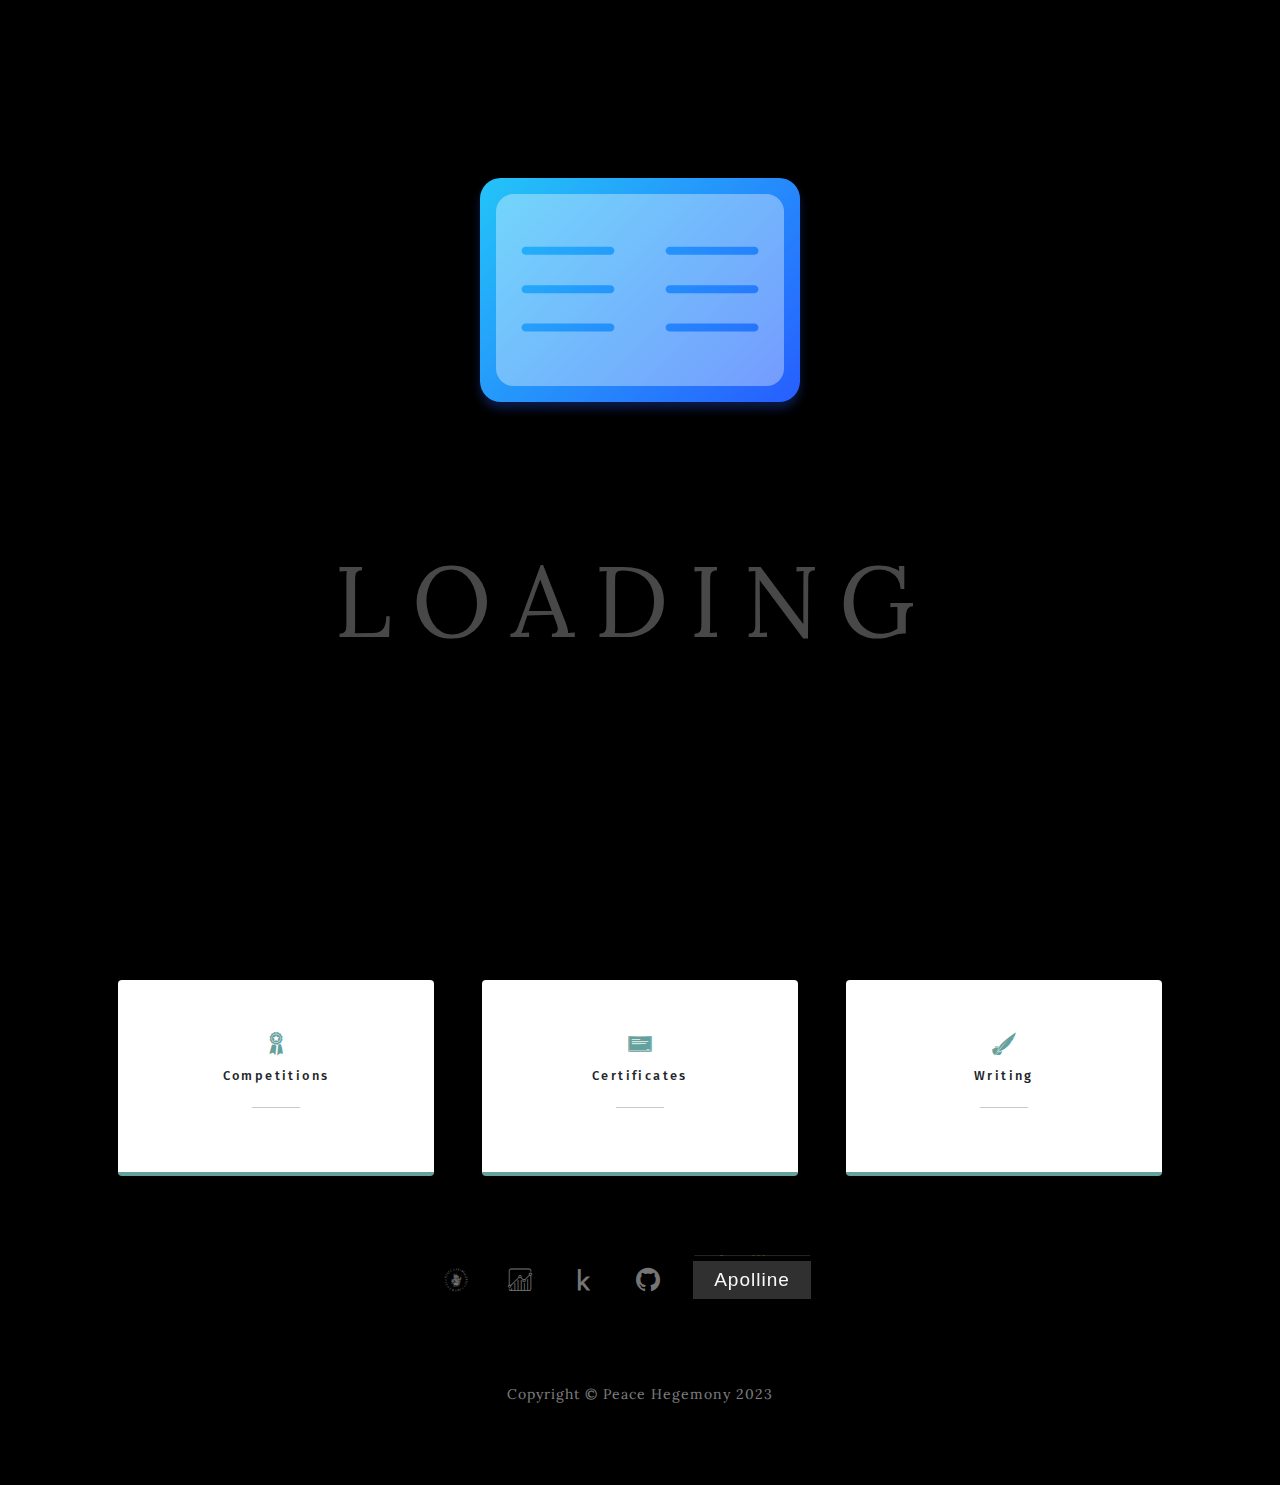
<file: html/Energy.html>
<!DOCTYPE html>
<html lang="en">
    <head>
        <meta charset="utf-8">
        <meta name="viewport" content="width=device-width, initial-scale=1, shrink-to-fit=no">
        <meta name="description" content="Peace Haven : a place of meditation">
        <meta name="author" content="David Dang">
        <title>Peace Haven</title>
        <link rel="icon" type="image/x-icon" href="../assets/PeaceHaven.ico">
        <!-- Google fonts -->
        <link href="https://fonts.googleapis.com/css?family=Fira+Sans" rel="stylesheet">
        <link href="https://fonts.googleapis.com/css?family=Lora" rel="stylesheet">
        <!-- Core theme CSS -->
        <link href="../css/styles.css" rel="stylesheet">
    </head>
    <body id="page-top" class="no-scroll">
        <div class="loader">
          <span class="lettre">L</span>
          <span class="lettre">O</span>
          <span class="lettre">A</span>
          <span class="lettre">D</span>
          <span class="lettre">I</span>
          <span class="lettre">N</span>
          <span class="lettre">G</span>
          <div class="loaderbook">
              <div>
                  <ul>
                      <li><svg viewBox="0 0 90 120" fill="currentColor">
                              <path d="M90,0 L90,120 L11,120 C4.92486775,120 0,115.075132 0,109 L0,11 C0,4.92486775 4.92486775,0 11,0 L90,0 Z M71.5,81 L18.5,81 C17.1192881,81 16,82.1192881 16,83.5 C16,84.8254834 17.0315359,85.9100387 18.3356243,85.9946823 L18.5,86 L71.5,86 C72.8807119,86 74,84.8807119 74,83.5 C74,82.1745166 72.9684641,81.0899613 71.6643757,81.0053177 L71.5,81 Z M71.5,57 L18.5,57 C17.1192881,57 16,58.1192881 16,59.5 C16,60.8254834 17.0315359,61.9100387 18.3356243,61.9946823 L18.5,62 L71.5,62 C72.8807119,62 74,60.8807119 74,59.5 C74,58.1192881 72.8807119,57 71.5,57 Z M71.5,33 L18.5,33 C17.1192881,33 16,34.1192881 16,35.5 C16,36.8254834 17.0315359,37.9100387 18.3356243,37.9946823 L18.5,38 L71.5,38 C72.8807119,38 74,36.8807119 74,35.5 C74,34.1192881 72.8807119,33 71.5,33 Z"></path>
                          </svg></li>
                      <li><svg viewBox="0 0 90 120" fill="currentColor">
                              <path d="M90,0 L90,120 L11,120 C4.92486775,120 0,115.075132 0,109 L0,11 C0,4.92486775 4.92486775,0 11,0 L90,0 Z M71.5,81 L18.5,81 C17.1192881,81 16,82.1192881 16,83.5 C16,84.8254834 17.0315359,85.9100387 18.3356243,85.9946823 L18.5,86 L71.5,86 C72.8807119,86 74,84.8807119 74,83.5 C74,82.1745166 72.9684641,81.0899613 71.6643757,81.0053177 L71.5,81 Z M71.5,57 L18.5,57 C17.1192881,57 16,58.1192881 16,59.5 C16,60.8254834 17.0315359,61.9100387 18.3356243,61.9946823 L18.5,62 L71.5,62 C72.8807119,62 74,60.8807119 74,59.5 C74,58.1192881 72.8807119,57 71.5,57 Z M71.5,33 L18.5,33 C17.1192881,33 16,34.1192881 16,35.5 C16,36.8254834 17.0315359,37.9100387 18.3356243,37.9946823 L18.5,38 L71.5,38 C72.8807119,38 74,36.8807119 74,35.5 C74,34.1192881 72.8807119,33 71.5,33 Z"></path>
                          </svg></li>
                      <li><svg viewBox="0 0 90 120" fill="currentColor">
                              <path d="M90,0 L90,120 L11,120 C4.92486775,120 0,115.075132 0,109 L0,11 C0,4.92486775 4.92486775,0 11,0 L90,0 Z M71.5,81 L18.5,81 C17.1192881,81 16,82.1192881 16,83.5 C16,84.8254834 17.0315359,85.9100387 18.3356243,85.9946823 L18.5,86 L71.5,86 C72.8807119,86 74,84.8807119 74,83.5 C74,82.1745166 72.9684641,81.0899613 71.6643757,81.0053177 L71.5,81 Z M71.5,57 L18.5,57 C17.1192881,57 16,58.1192881 16,59.5 C16,60.8254834 17.0315359,61.9100387 18.3356243,61.9946823 L18.5,62 L71.5,62 C72.8807119,62 74,60.8807119 74,59.5 C74,58.1192881 72.8807119,57 71.5,57 Z M71.5,33 L18.5,33 C17.1192881,33 16,34.1192881 16,35.5 C16,36.8254834 17.0315359,37.9100387 18.3356243,37.9946823 L18.5,38 L71.5,38 C72.8807119,38 74,36.8807119 74,35.5 C74,34.1192881 72.8807119,33 71.5,33 Z"></path>
                          </svg></li>
                      <li><svg viewBox="0 0 90 120" fill="currentColor">
                              <path d="M90,0 L90,120 L11,120 C4.92486775,120 0,115.075132 0,109 L0,11 C0,4.92486775 4.92486775,0 11,0 L90,0 Z M71.5,81 L18.5,81 C17.1192881,81 16,82.1192881 16,83.5 C16,84.8254834 17.0315359,85.9100387 18.3356243,85.9946823 L18.5,86 L71.5,86 C72.8807119,86 74,84.8807119 74,83.5 C74,82.1745166 72.9684641,81.0899613 71.6643757,81.0053177 L71.5,81 Z M71.5,57 L18.5,57 C17.1192881,57 16,58.1192881 16,59.5 C16,60.8254834 17.0315359,61.9100387 18.3356243,61.9946823 L18.5,62 L71.5,62 C72.8807119,62 74,60.8807119 74,59.5 C74,58.1192881 72.8807119,57 71.5,57 Z M71.5,33 L18.5,33 C17.1192881,33 16,34.1192881 16,35.5 C16,36.8254834 17.0315359,37.9100387 18.3356243,37.9946823 L18.5,38 L71.5,38 C72.8807119,38 74,36.8807119 74,35.5 C74,34.1192881 72.8807119,33 71.5,33 Z"></path>
                          </svg></li>
                      <li><svg viewBox="0 0 90 120" fill="currentColor">
                              <path d="M90,0 L90,120 L11,120 C4.92486775,120 0,115.075132 0,109 L0,11 C0,4.92486775 4.92486775,0 11,0 L90,0 Z M71.5,81 L18.5,81 C17.1192881,81 16,82.1192881 16,83.5 C16,84.8254834 17.0315359,85.9100387 18.3356243,85.9946823 L18.5,86 L71.5,86 C72.8807119,86 74,84.8807119 74,83.5 C74,82.1745166 72.9684641,81.0899613 71.6643757,81.0053177 L71.5,81 Z M71.5,57 L18.5,57 C17.1192881,57 16,58.1192881 16,59.5 C16,60.8254834 17.0315359,61.9100387 18.3356243,61.9946823 L18.5,62 L71.5,62 C72.8807119,62 74,60.8807119 74,59.5 C74,58.1192881 72.8807119,57 71.5,57 Z M71.5,33 L18.5,33 C17.1192881,33 16,34.1192881 16,35.5 C16,36.8254834 17.0315359,37.9100387 18.3356243,37.9946823 L18.5,38 L71.5,38 C72.8807119,38 74,36.8807119 74,35.5 C74,34.1192881 72.8807119,33 71.5,33 Z"></path>
                          </svg></li>
                      <li><svg viewBox="0 0 90 120" fill="currentColor">
                              <path d="M90,0 L90,120 L11,120 C4.92486775,120 0,115.075132 0,109 L0,11 C0,4.92486775 4.92486775,0 11,0 L90,0 Z M71.5,81 L18.5,81 C17.1192881,81 16,82.1192881 16,83.5 C16,84.8254834 17.0315359,85.9100387 18.3356243,85.9946823 L18.5,86 L71.5,86 C72.8807119,86 74,84.8807119 74,83.5 C74,82.1745166 72.9684641,81.0899613 71.6643757,81.0053177 L71.5,81 Z M71.5,57 L18.5,57 C17.1192881,57 16,58.1192881 16,59.5 C16,60.8254834 17.0315359,61.9100387 18.3356243,61.9946823 L18.5,62 L71.5,62 C72.8807119,62 74,60.8807119 74,59.5 C74,58.1192881 72.8807119,57 71.5,57 Z M71.5,33 L18.5,33 C17.1192881,33 16,34.1192881 16,35.5 C16,36.8254834 17.0315359,37.9100387 18.3356243,37.9946823 L18.5,38 L71.5,38 C72.8807119,38 74,36.8807119 74,35.5 C74,34.1192881 72.8807119,33 71.5,33 Z"></path>
                          </svg></li>
                  </ul>
              </div>
          </div>
        </div>
        <div class="lore text-center row">
          <h2 class="text-white">Peace Haven</h2>
          <p class="text-white">
              Peace Haven is a place of meditation where I gather my life projects. This place was born from a deep desire to share my passions.<br><br>
              In the "Raw material" section, you will find my writings and my musical compositions while the "Workforce" section deals with my three-dimensional models. As for "Energy", it is my audiovisual montages that are put forward. "Means of transport" refers to my communication tunnels so to speak.<br><br>
              These section names are inspired by the Weberian analysis of industrial location.
          </p>
          <a href="javascript: void(0);" class="cross" style="text-decoration:none">
              <span>Quit</span>
            </a>
        </div>
    <!-- Navigation -->
    <style>
        .subnav:hover {
            background-color: #000;
        }
        </style>
        <nav class="navbar navbar-expand-lg navbar-light fixed-top" id="mainNav">
            <div class="container px-4 px-lg-5">
                <a class="navbar-brand" href="javascript: void(0);" id="lore-button">Peace Haven</a>
                <button class="navbar-toggler navbar-toggler-right" type="button" data-bs-toggle="collapse" data-bs-target="#navbarResponsive" aria-controls="navbarResponsive" aria-expanded="false" aria-label="Toggle navigation">Menu &#9776</button>
                <div class="collapse navbar-collapse" id="navbarResponsive">
                    <ul class="navbar-nav ms-auto">
                        <div class="subnav">
                            <li class="subnavbtn"><a class="nav-link" href="../index.html">Market &#11163;</a></li>
                            <div class="subnav-content">
                                <a class="nav-link" href="../index.html#projects">Projects</a>
                                <a class="nav-link" href="../index.html#signup">Contact</a>
                                <a class="nav-link" href="../index.html#more">More</a>
                            </div>
                        </div>
                        <div class="subnav">
                            <li class="subnavbtn"><a class="nav-link" href="Raw.html">Raw material &#11163</a></li>
                            <div class="subnav-content">
                                <a class="nav-link" href="Raw.html#contest">Contests</a>
                                <a class="nav-link" href="Raw.html#novel">Novels</a>
                            </div>
                        </div>
                        <div class="subnav">
                            <li class="subnavbtn"><a class="nav-link" href="Workforce.html">Workforce &#11163</a></li>
                            <div class="subnav-content">
                                <a class="nav-link" href="Workforce.html#presentation">Presentation</a>
                            </div>
                        </div>
                        <div class="subnav">
                            <li class="subnavbtn"><a class="nav-link" href="Energy.html">Energy &#11163</a></li>
                            <div class="subnav-content">
                                <a class="nav-link" href="Energy.html#presentation">Presentation</a>
                            </div>
                        </div>
                        <div class="subnav">
                            <li class="subnavbtn"><a class="nav-link" href="Means.html">Means of transport &#11163</a></li>
                            <div class="subnav-content">
                                <a class="nav-link" href="Means.html#presentation">Presentation</a>
                            </div>
                        </div>
                    </ul>
                </div>
            </div>
        </nav>
    <!-- Masthead -->
    <header class="masthead">
        <video width="1920" height="1080" autoplay loop muted playsinline id="background-video">
            <!--<source src="video.webm" type="video/webm">-->
            <source src="..\assets\img\aurorae.mp4" type="video/mp4">
            Your browser does not support the video tag.
        </video>
        <div class="container px-4 px-lg-5 d-flex h-100 align-items-center justify-content-center">
            <div class="d-flex justify-content-center">
                <div class="text-center">
                    <h1 class="mx-auto my-0 text-capitalize">Energy</h1>
                    <h2 class="text-white-50 mx-auto mt-2 mb-5">Work in progress</h2>
                    <a class=" button-fluo" href="#presentation"><span></span><span></span><span></span><span></span>Presentation</a>
                </div>
            </div>
        </div>
    </header>
    <!-- Contact -->
    <section class="contact-section bg-black">
        <div class="container px-4 px-lg-5">
            <div class="row gx-4 gx-lg-5">
                <div class="col-md-4 mb-3 mb-md-0">
                    <div class="card py-4 h-100">
                        <div class="card-body text-center">
                            <a class="mx-auto golden-aura" style="--aura-color: #0F52BA; --base-color: inherit; --background-color: #fff;" href="Competitions.html"><span class="tooltip">Competitions</span><span><i class="fas icon-Medal text-primary mb-2"></i></span></a>
                            <h4 class="text-capitalize m-0">Competitions</h4>
                            <hr class="my-4 mx-auto" />
                            <!-- <div class="small text-black-50">Apolline</div> -->
                        </div>
                    </div>
                </div>
                <div class="col-md-4 mb-3 mb-md-0">
                    <div class="card py-4 h-100">
                        <div class="card-body text-center">
                            <a class="mx-auto golden-aura" style="--aura-color: #0F52BA; --base-color: inherit; --background-color: #fff;" href="Certificates.html"><span class="tooltip">Certificates</span><span><i class="fas icon-Certificate text-primary mb-2"></i></span></a>
                            <h4 class="text-capitalize m-0">Certificates</h4>
                            <hr class="my-4 mx-auto" />
                            <!-- <div class="small text-black-50">Je t'aime je t'aime je t'aime<a href="#!"></a></div> -->
                        </div>
                    </div>
                </div>
                <div class="col-md-4 mb-3 mb-md-0">
                    <div class="card py-4 h-100">
                        <div class="card-body text-center">
                            <a class="mx-auto golden-aura" style="--aura-color: #0F52BA; --base-color: inherit; --background-color: #fff;" href="Raw.html#contest"><span class="tooltip">Writing</span><span><i class="fas icon-Writing text-primary mb-2"></i></span></a>
                            <h4 class="text-capitalize m-0">Writing</h4>
                            <hr class="my-4 mx-auto" />
                            <!-- <div class="small text-black-50">♡</div> -->
                        </div>
                    </div>
                </div>
            </div>
            <div class="d-flex justify-content-center" style="margin-top: 5rem;">
                <a class="mx-2 golden-aura" href="#!"><span class="tooltip">Simulation Project</span><span><i class="fas icon-SimulationProject"></i></span></a>
                <a class="mx-2 golden-aura" href="#!"><span class="tooltip">Analytics</span><span><i class="fas icon-Analytics"></i></span></a>
                <a class="mx-2 golden-aura" href="https://www.kaggle.com/peacehegemony" target="_blank" rel="noopener noreferrer"><span class="tooltip">Kaggle</span><span><i class="fas icon-Kaggle"></i></span></a>
                <a class="mx-2 golden-aura" href="https://github.com/Tornacyclo" target="_blank" rel="noopener noreferrer"><span class="tooltip">GitHub</span><span><i class="fas icon-Github"></i></span></a>
                <div class="mx-2 button-flip"><a href="https://apollineblachet.github.io/" target="_blank" rel="noopener noreferrer"></a></div>
            </div>
        </div>
        </section>
        <!--Footer-->
        <footer class="footer bg-black small text-center text-white-50"><div class="container px-4 px-lg-5">Copyright © Peace Hegemony 2023</div></footer>
        <!--Bootstrap core JS-->
        <script src="https://cdn.jsdelivr.net/npm/bootstrap@5.2.3/dist/js/bootstrap.bundle.min.js"></script>
        <!--Core theme JS-->
        <script src="../js/scripts.js"></script>
        <!--Other scripts-->
        <script src="../js/app.js"></script>
        <script src="https://ajax.googleapis.com/ajax/libs/jquery/3.6.3/jquery.min.js"></script>
    </body>
</html>
</file>
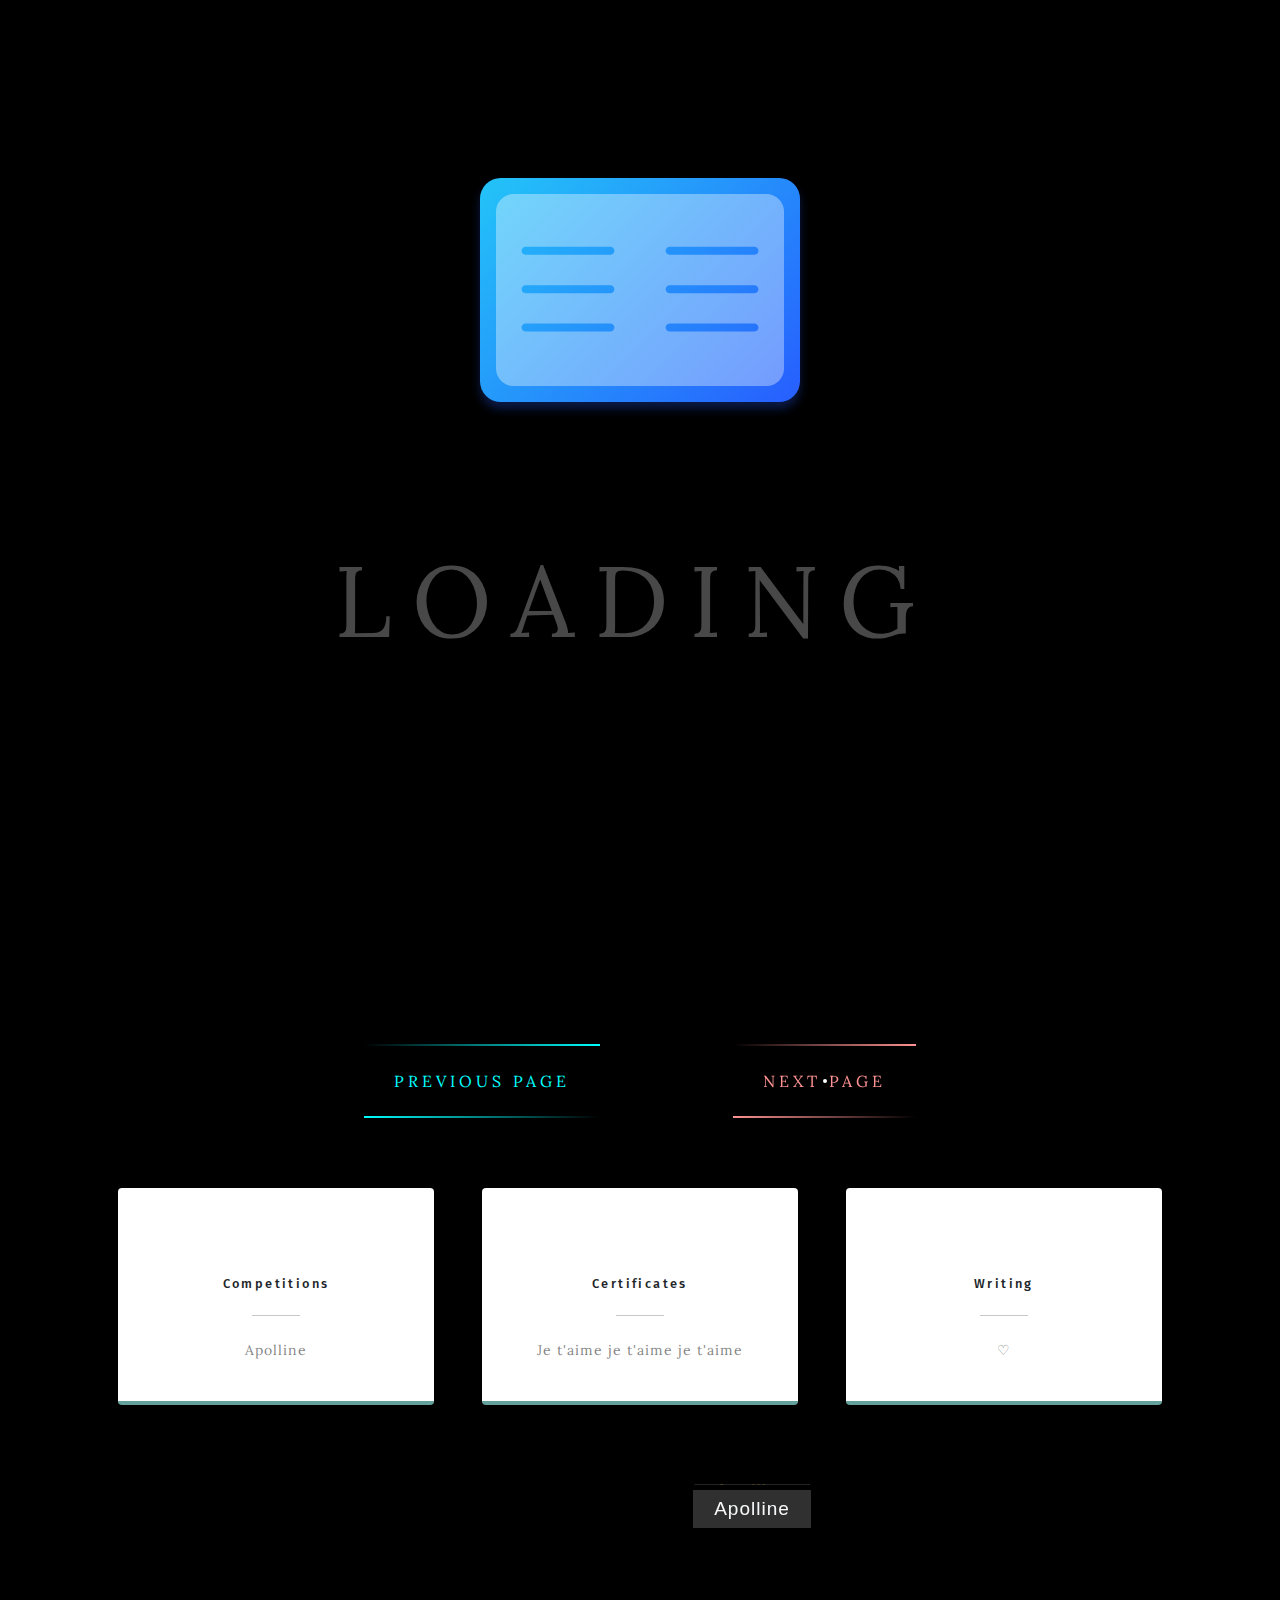
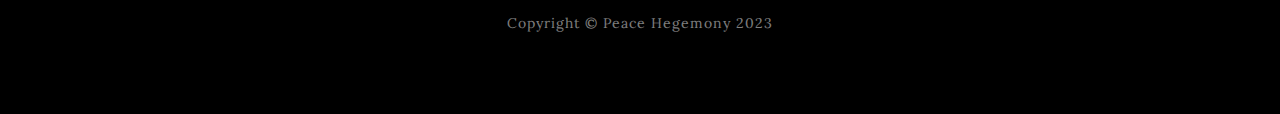
<file: html/Garden.html>
<!DOCTYPE html>
<html lang="en">
    <head>
        <meta http-equiv="Content-Type" content="text/html; charset=utf-8">
        <meta name="viewport" content="width=device-width, initial-scale=1, shrink-to-fit=no" />
        <meta name="description" content="Peace Haven : a personal website" />
        <meta name="author" content="David DANG" />
        <title>Peace Haven</title>
        <link rel="icon" type="image/x-icon" href="../assets/Golden Pheasant ICON.ico" />
        <!--Google fonts-->
        <link href="https://fonts.googleapis.com/css?family=Fira+Sans" rel="stylesheet">
        <link href="https://fonts.googleapis.com/css?family=Lora" rel="stylesheet">
        <!--Core theme CSS-->
        <link href="../css/styles.css" rel="stylesheet" />
    </head>
    <body id="page-top" class="no-scroll">
      <div class="loader">
        <span class="lettre">L</span>
        <span class="lettre">O</span>
        <span class="lettre">A</span>
        <span class="lettre">D</span>
        <span class="lettre">I</span>
        <span class="lettre">N</span>
        <span class="lettre">G</span>
        <div class="loaderbook">
            <div>
                <ul>
                    <li><svg viewBox="0 0 90 120" fill="currentColor">
                            <path d="M90,0 L90,120 L11,120 C4.92486775,120 0,115.075132 0,109 L0,11 C0,4.92486775 4.92486775,0 11,0 L90,0 Z M71.5,81 L18.5,81 C17.1192881,81 16,82.1192881 16,83.5 C16,84.8254834 17.0315359,85.9100387 18.3356243,85.9946823 L18.5,86 L71.5,86 C72.8807119,86 74,84.8807119 74,83.5 C74,82.1745166 72.9684641,81.0899613 71.6643757,81.0053177 L71.5,81 Z M71.5,57 L18.5,57 C17.1192881,57 16,58.1192881 16,59.5 C16,60.8254834 17.0315359,61.9100387 18.3356243,61.9946823 L18.5,62 L71.5,62 C72.8807119,62 74,60.8807119 74,59.5 C74,58.1192881 72.8807119,57 71.5,57 Z M71.5,33 L18.5,33 C17.1192881,33 16,34.1192881 16,35.5 C16,36.8254834 17.0315359,37.9100387 18.3356243,37.9946823 L18.5,38 L71.5,38 C72.8807119,38 74,36.8807119 74,35.5 C74,34.1192881 72.8807119,33 71.5,33 Z"></path>
                        </svg></li>
                    <li><svg viewBox="0 0 90 120" fill="currentColor">
                            <path d="M90,0 L90,120 L11,120 C4.92486775,120 0,115.075132 0,109 L0,11 C0,4.92486775 4.92486775,0 11,0 L90,0 Z M71.5,81 L18.5,81 C17.1192881,81 16,82.1192881 16,83.5 C16,84.8254834 17.0315359,85.9100387 18.3356243,85.9946823 L18.5,86 L71.5,86 C72.8807119,86 74,84.8807119 74,83.5 C74,82.1745166 72.9684641,81.0899613 71.6643757,81.0053177 L71.5,81 Z M71.5,57 L18.5,57 C17.1192881,57 16,58.1192881 16,59.5 C16,60.8254834 17.0315359,61.9100387 18.3356243,61.9946823 L18.5,62 L71.5,62 C72.8807119,62 74,60.8807119 74,59.5 C74,58.1192881 72.8807119,57 71.5,57 Z M71.5,33 L18.5,33 C17.1192881,33 16,34.1192881 16,35.5 C16,36.8254834 17.0315359,37.9100387 18.3356243,37.9946823 L18.5,38 L71.5,38 C72.8807119,38 74,36.8807119 74,35.5 C74,34.1192881 72.8807119,33 71.5,33 Z"></path>
                        </svg></li>
                    <li><svg viewBox="0 0 90 120" fill="currentColor">
                            <path d="M90,0 L90,120 L11,120 C4.92486775,120 0,115.075132 0,109 L0,11 C0,4.92486775 4.92486775,0 11,0 L90,0 Z M71.5,81 L18.5,81 C17.1192881,81 16,82.1192881 16,83.5 C16,84.8254834 17.0315359,85.9100387 18.3356243,85.9946823 L18.5,86 L71.5,86 C72.8807119,86 74,84.8807119 74,83.5 C74,82.1745166 72.9684641,81.0899613 71.6643757,81.0053177 L71.5,81 Z M71.5,57 L18.5,57 C17.1192881,57 16,58.1192881 16,59.5 C16,60.8254834 17.0315359,61.9100387 18.3356243,61.9946823 L18.5,62 L71.5,62 C72.8807119,62 74,60.8807119 74,59.5 C74,58.1192881 72.8807119,57 71.5,57 Z M71.5,33 L18.5,33 C17.1192881,33 16,34.1192881 16,35.5 C16,36.8254834 17.0315359,37.9100387 18.3356243,37.9946823 L18.5,38 L71.5,38 C72.8807119,38 74,36.8807119 74,35.5 C74,34.1192881 72.8807119,33 71.5,33 Z"></path>
                        </svg></li>
                    <li><svg viewBox="0 0 90 120" fill="currentColor">
                            <path d="M90,0 L90,120 L11,120 C4.92486775,120 0,115.075132 0,109 L0,11 C0,4.92486775 4.92486775,0 11,0 L90,0 Z M71.5,81 L18.5,81 C17.1192881,81 16,82.1192881 16,83.5 C16,84.8254834 17.0315359,85.9100387 18.3356243,85.9946823 L18.5,86 L71.5,86 C72.8807119,86 74,84.8807119 74,83.5 C74,82.1745166 72.9684641,81.0899613 71.6643757,81.0053177 L71.5,81 Z M71.5,57 L18.5,57 C17.1192881,57 16,58.1192881 16,59.5 C16,60.8254834 17.0315359,61.9100387 18.3356243,61.9946823 L18.5,62 L71.5,62 C72.8807119,62 74,60.8807119 74,59.5 C74,58.1192881 72.8807119,57 71.5,57 Z M71.5,33 L18.5,33 C17.1192881,33 16,34.1192881 16,35.5 C16,36.8254834 17.0315359,37.9100387 18.3356243,37.9946823 L18.5,38 L71.5,38 C72.8807119,38 74,36.8807119 74,35.5 C74,34.1192881 72.8807119,33 71.5,33 Z"></path>
                        </svg></li>
                    <li><svg viewBox="0 0 90 120" fill="currentColor">
                            <path d="M90,0 L90,120 L11,120 C4.92486775,120 0,115.075132 0,109 L0,11 C0,4.92486775 4.92486775,0 11,0 L90,0 Z M71.5,81 L18.5,81 C17.1192881,81 16,82.1192881 16,83.5 C16,84.8254834 17.0315359,85.9100387 18.3356243,85.9946823 L18.5,86 L71.5,86 C72.8807119,86 74,84.8807119 74,83.5 C74,82.1745166 72.9684641,81.0899613 71.6643757,81.0053177 L71.5,81 Z M71.5,57 L18.5,57 C17.1192881,57 16,58.1192881 16,59.5 C16,60.8254834 17.0315359,61.9100387 18.3356243,61.9946823 L18.5,62 L71.5,62 C72.8807119,62 74,60.8807119 74,59.5 C74,58.1192881 72.8807119,57 71.5,57 Z M71.5,33 L18.5,33 C17.1192881,33 16,34.1192881 16,35.5 C16,36.8254834 17.0315359,37.9100387 18.3356243,37.9946823 L18.5,38 L71.5,38 C72.8807119,38 74,36.8807119 74,35.5 C74,34.1192881 72.8807119,33 71.5,33 Z"></path>
                        </svg></li>
                    <li><svg viewBox="0 0 90 120" fill="currentColor">
                            <path d="M90,0 L90,120 L11,120 C4.92486775,120 0,115.075132 0,109 L0,11 C0,4.92486775 4.92486775,0 11,0 L90,0 Z M71.5,81 L18.5,81 C17.1192881,81 16,82.1192881 16,83.5 C16,84.8254834 17.0315359,85.9100387 18.3356243,85.9946823 L18.5,86 L71.5,86 C72.8807119,86 74,84.8807119 74,83.5 C74,82.1745166 72.9684641,81.0899613 71.6643757,81.0053177 L71.5,81 Z M71.5,57 L18.5,57 C17.1192881,57 16,58.1192881 16,59.5 C16,60.8254834 17.0315359,61.9100387 18.3356243,61.9946823 L18.5,62 L71.5,62 C72.8807119,62 74,60.8807119 74,59.5 C74,58.1192881 72.8807119,57 71.5,57 Z M71.5,33 L18.5,33 C17.1192881,33 16,34.1192881 16,35.5 C16,36.8254834 17.0315359,37.9100387 18.3356243,37.9946823 L18.5,38 L71.5,38 C72.8807119,38 74,36.8807119 74,35.5 C74,34.1192881 72.8807119,33 71.5,33 Z"></path>
                        </svg></li>
                </ul>
            </div>
        </div>
      </div>
    <!--Navigation-->
    <style>
        .subnav:hover {
            background-color: #000;
        }
        </style>
    <nav class="navbar navbar-expand-lg navbar-light fixed-top" id="mainNav">
        <div class="container px-4 px-lg-5">
            <a class="navbar-brand" href="#page-top">Peace Haven</a>
            <button class="navbar-toggler navbar-toggler-right" type="button" data-bs-toggle="collapse" data-bs-target="#navbarResponsive" aria-controls="navbarResponsive" aria-expanded="false" aria-label="Toggle navigation">Menu &#9776</button>
            <div class="collapse navbar-collapse" id="navbarResponsive">
                <ul class="navbar-nav ms-auto">
                    <div class="subnav">
                        <li class="subnavbtn"><a class="nav-link" href="../index.html">Home &#11163;</a></li>
                        <div class="subnav-content">
                            <a class="nav-link" href="../index.html#projects">Projects</a>
                            <a class="nav-link" href="../index.html#signup">Contact</a>
                            <a class="nav-link" href="../index.html#more">More</a>
                        </div>
                    </div>
                    <div class="subnav">
                        <li class="subnavbtn"><a class="nav-link" href="Garden.html">Garden &#11163</a></li>
                        <div class="subnav-content">
                            <a class="nav-link" href="Garden.html#projects">Jean</a>
                            <a class="nav-link" href="Garden.html#signup">Pierre</a>
                            <a class="nav-link" href="Garden.html#more">Jak</a>
                        </div>
                    </div>
                    <div class="subnav">
                        <li class="subnavbtn"><a class="nav-link" href="Harbour.html">Harbour &#11163</a></li>
                        <div class="subnav-content">
                            <a class="nav-link" href="Harbour.html#projects">1</a>
                            <a class="nav-link" href="Harbour.html#signup">2</a>
                            <a class="nav-link" href="Harbour.html#more">3</a>
                        </div>
                    </div>
                    <div class="subnav">
                        <li class="subnavbtn"><a class="nav-link" href="Powerhouse.html">Powerhouse &#11163</a></li>
                        <div class="subnav-content">
                            <a class="nav-link" href="Powerhouse.html#projects">4</a>
                            <a class="nav-link" href="Powerhouse.html#signup">5</a>
                            <a class="nav-link" href="Powerhouse.html#more">6</a>
                        </div>
                    </div>
                </ul>
            </div>
        </div>
    </nav>
    <!--Masthead-->
    <header class="masthead">
        <video width="1920" height="1080" autoplay loop muted playsinline id="background-video">
            <!--<source src="video.webm" type="video/webm">-->
            <source src="..\assets\img\aurorae.mp4" type="video/mp4">
            Your browser does not support the video tag.
        </video>
        <div class="container px-4 px-lg-5 d-flex h-100 align-items-center justify-content-center">
            <div class="d-flex justify-content-center">
                <div class="text-center">
                    <h1 class="mx-auto my-0 text-capitalize">Garden</h1>
                    <h2 class="text-white-50 mx-auto mt-2 mb-5">Green meditation</h2>
                    <a class=" button-fluo" href="#presentation"><span></span><span></span><span></span><span></span>Presentation</a>
                </div>
            </div>
        </div>
    </header>
    <!--Contact-->
    <section class="contact-section bg-black">
        <div class="container px-4 px-lg-5">
            <div class="col-md-10 col-lg-8 mx-auto text-center">
            <a class=" button-fluo" style="margin: 4rem;" href="../index.html"><span></span><span></span><span></span><span></span>Previous page</a>
            <a class=" button-fluo" style="filter: hue-rotate(180deg); margin: 4rem;" href="Harbour.html"><span></span><span></span><span></span><span></span>Next page</a>
            </div>
            <div class="row gx-4 gx-lg-5">
                <div class="col-md-4 mb-3 mb-md-0">
                    <div class="card py-4 h-100">
                        <div class="card-body text-center">
                            <a class="mx-auto golden-aura" style="--aura-color: #0F52BA; --base-color: inherit; --background-color: #fff;" href="Competitions.html"><span class="tooltip">Competitions</span><span><i class="fas icon-medal text-primary mb-2"></i></span></a>
                            <h4 class="text-capitalize m-0">Competitions</h4>
                            <hr class="my-4 mx-auto" />
                            <div class="small text-black-50">Apolline </div>
                        </div>
                    </div>
                </div>
                <div class="col-md-4 mb-3 mb-md-0">
                    <div class="card py-4 h-100">
                        <div class="card-body text-center">
                            <a class="mx-auto golden-aura" style="--aura-color: #0F52BA; --base-color: inherit; --background-color: #fff;" href="Certificates.html"><span class="tooltip">Certificates</span><span><i class="fas icon-certificate text-primary mb-2"></i></span></a>
                            <h4 class="text-capitalize m-0">Certificates</h4>
                            <hr class="my-4 mx-auto" />
                            <div class="small text-black-50">Je t'aime je t'aime je t'aime<a href="#!"></a></div>
                        </div>
                    </div>
                </div>
                <div class="col-md-4 mb-3 mb-md-0">
                    <div class="card py-4 h-100">
                        <div class="card-body text-center">
                            <a class="mx-auto golden-aura" style="--aura-color: #0F52BA; --base-color: inherit; --background-color: #fff;" href="Writing.html"><span class="tooltip">Writing</span><span><i class="fas icon-writing text-primary mb-2"></i></span></a>
                            <h4 class="text-capitalize m-0">Writing</h4>
                            <hr class="my-4 mx-auto" />
                            <div class="small text-black-50">♡</div>
                        </div>
                    </div>
                </div>
            </div>
            <div class="d-flex justify-content-center" style="margin-top: 5rem;" id="more">
                <a class="mx-2 golden-aura" href="#!"><span class="tooltip">Simulation Project</span><span><i class="fas icon-magic"></i></span></a>
                <a class="mx-2 golden-aura" href="#!"><span class="tooltip">QuantConnect</span><span><i class="fas icon-analytics"></i></span></a>
                <a class="mx-2 golden-aura" href="https://www.kaggle.com/peacehegemony" target="_blank" rel="noopener noreferrer"><span class="tooltip">Kaggle</span><span><i class="fas icon-kaggle"></i></span></a>
                <a class="mx-2 golden-aura" href="https://github.com/Tornacyclo" target="_blank" rel="noopener noreferrer"><span class="tooltip">GitHub</span><span><i class="fas icon-github"></i></span></a>
                <div class="button-flip"><a href="https://apollineblachet.github.io/" target="_blank" rel="noopener noreferrer"></a></div>
            </div>
        </div>
        </section>
        <!--Footer-->
        <footer class="footer bg-black small text-center text-white-50"><div class="container px-4 px-lg-5">Copyright © Peace Hegemony 2023</div></footer>
        <!--Bootstrap core JS-->
        <script src="https://cdn.jsdelivr.net/npm/bootstrap@5.2.3/dist/js/bootstrap.bundle.min.js"></script>
        <!--Core theme JS-->
        <script src="../js/scripts.js"></script>
        <!--Other scripts-->
        <script src="../js/app.js"></script>
        <script src="https://ajax.googleapis.com/ajax/libs/jquery/3.6.3/jquery.min.js"></script>
    </body>
</html>
</file>
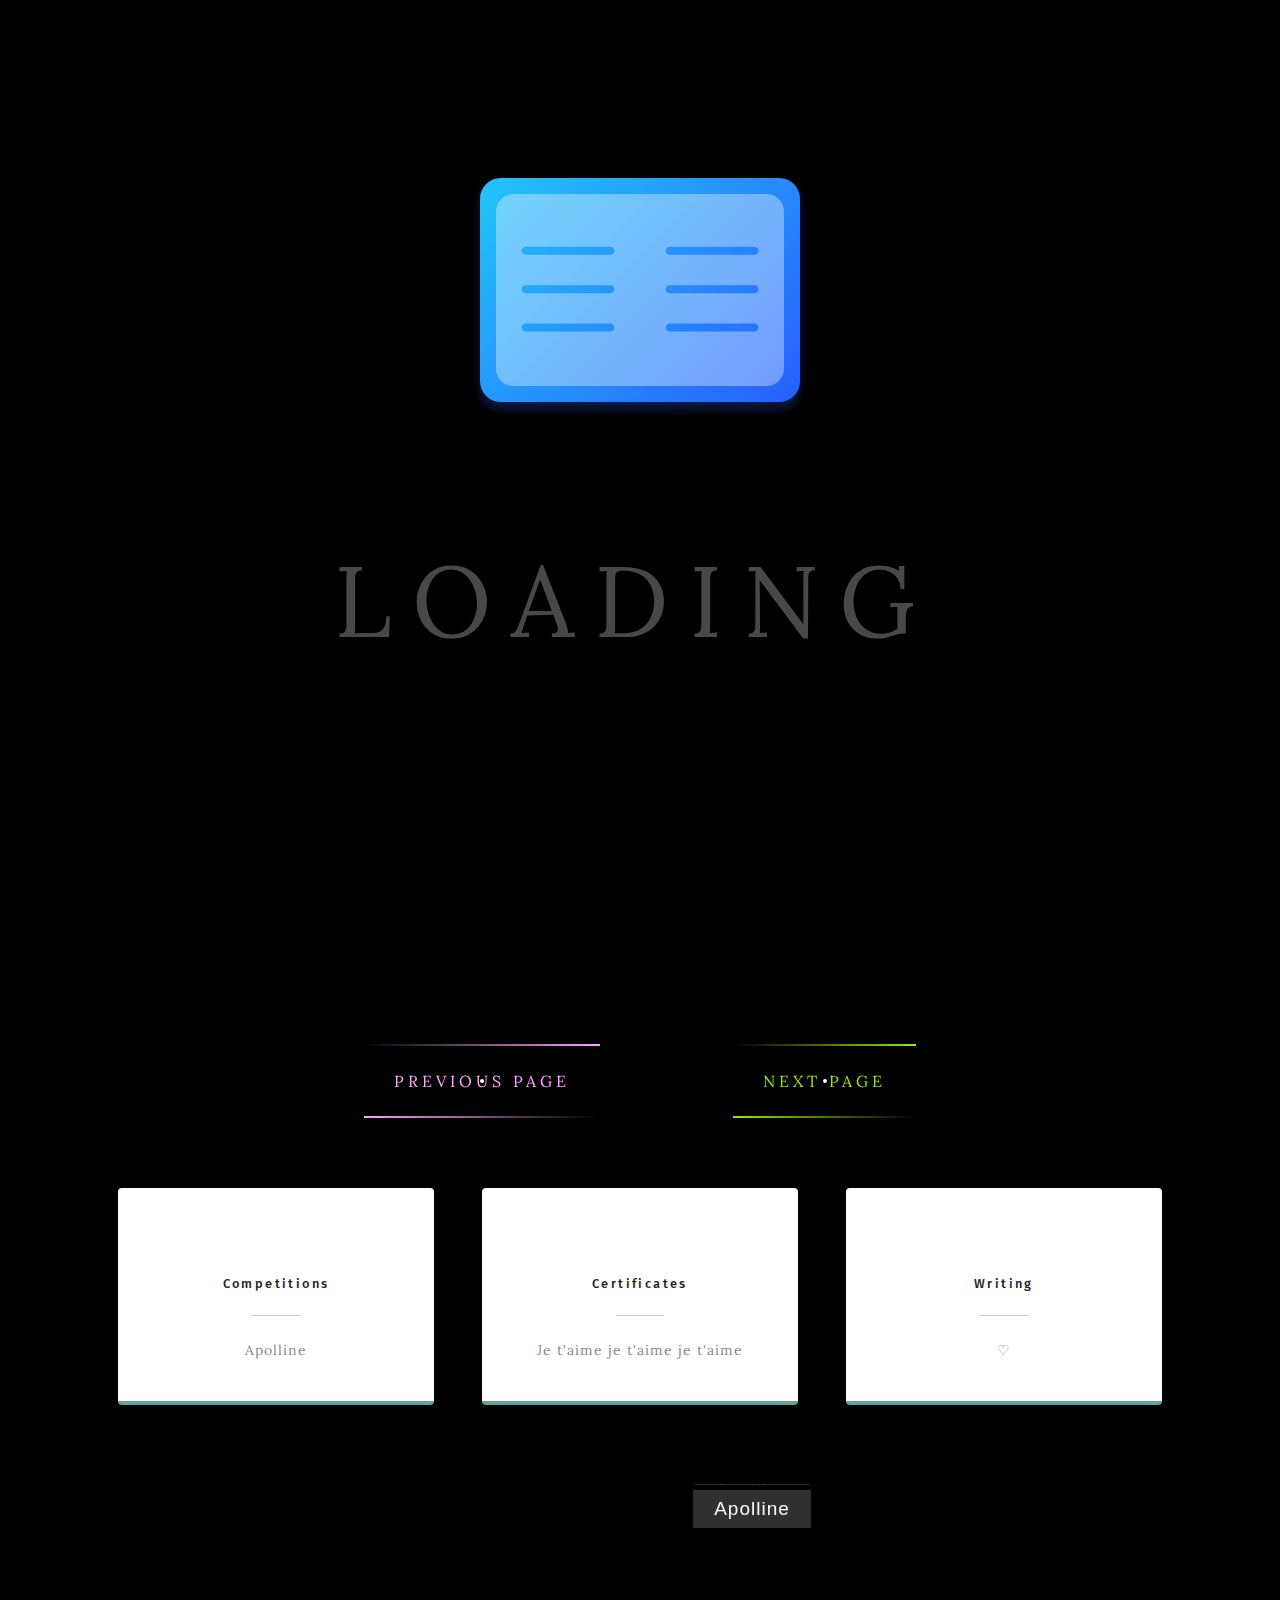
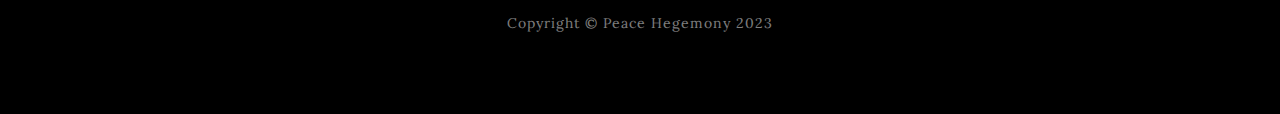
<file: html/Harbour.html>
<!DOCTYPE html>
<html lang="en">
    <head>
        <meta http-equiv="Content-Type" content="text/html; charset=utf-8">
        <meta name="viewport" content="width=device-width, initial-scale=1, shrink-to-fit=no" />
        <meta name="description" content="Peace Haven : a personal website" />
        <meta name="author" content="David DANG" />
        <title>Peace Haven</title>
        <link rel="icon" type="image/x-icon" href="../assets/Golden Pheasant ICON.ico" />
        <!--Google fonts-->
        <link href="https://fonts.googleapis.com/css?family=Fira+Sans" rel="stylesheet">
        <link href="https://fonts.googleapis.com/css?family=Lora" rel="stylesheet">
        <!--Core theme CSS-->
        <link href="../css/styles.css" rel="stylesheet" />
    </head>
    <body id="page-top" class="no-scroll">
      <div class="loader">
        <span class="lettre">L</span>
        <span class="lettre">O</span>
        <span class="lettre">A</span>
        <span class="lettre">D</span>
        <span class="lettre">I</span>
        <span class="lettre">N</span>
        <span class="lettre">G</span>
        <div class="loaderbook">
            <div>
                <ul>
                    <li><svg viewBox="0 0 90 120" fill="currentColor">
                            <path d="M90,0 L90,120 L11,120 C4.92486775,120 0,115.075132 0,109 L0,11 C0,4.92486775 4.92486775,0 11,0 L90,0 Z M71.5,81 L18.5,81 C17.1192881,81 16,82.1192881 16,83.5 C16,84.8254834 17.0315359,85.9100387 18.3356243,85.9946823 L18.5,86 L71.5,86 C72.8807119,86 74,84.8807119 74,83.5 C74,82.1745166 72.9684641,81.0899613 71.6643757,81.0053177 L71.5,81 Z M71.5,57 L18.5,57 C17.1192881,57 16,58.1192881 16,59.5 C16,60.8254834 17.0315359,61.9100387 18.3356243,61.9946823 L18.5,62 L71.5,62 C72.8807119,62 74,60.8807119 74,59.5 C74,58.1192881 72.8807119,57 71.5,57 Z M71.5,33 L18.5,33 C17.1192881,33 16,34.1192881 16,35.5 C16,36.8254834 17.0315359,37.9100387 18.3356243,37.9946823 L18.5,38 L71.5,38 C72.8807119,38 74,36.8807119 74,35.5 C74,34.1192881 72.8807119,33 71.5,33 Z"></path>
                        </svg></li>
                    <li><svg viewBox="0 0 90 120" fill="currentColor">
                            <path d="M90,0 L90,120 L11,120 C4.92486775,120 0,115.075132 0,109 L0,11 C0,4.92486775 4.92486775,0 11,0 L90,0 Z M71.5,81 L18.5,81 C17.1192881,81 16,82.1192881 16,83.5 C16,84.8254834 17.0315359,85.9100387 18.3356243,85.9946823 L18.5,86 L71.5,86 C72.8807119,86 74,84.8807119 74,83.5 C74,82.1745166 72.9684641,81.0899613 71.6643757,81.0053177 L71.5,81 Z M71.5,57 L18.5,57 C17.1192881,57 16,58.1192881 16,59.5 C16,60.8254834 17.0315359,61.9100387 18.3356243,61.9946823 L18.5,62 L71.5,62 C72.8807119,62 74,60.8807119 74,59.5 C74,58.1192881 72.8807119,57 71.5,57 Z M71.5,33 L18.5,33 C17.1192881,33 16,34.1192881 16,35.5 C16,36.8254834 17.0315359,37.9100387 18.3356243,37.9946823 L18.5,38 L71.5,38 C72.8807119,38 74,36.8807119 74,35.5 C74,34.1192881 72.8807119,33 71.5,33 Z"></path>
                        </svg></li>
                    <li><svg viewBox="0 0 90 120" fill="currentColor">
                            <path d="M90,0 L90,120 L11,120 C4.92486775,120 0,115.075132 0,109 L0,11 C0,4.92486775 4.92486775,0 11,0 L90,0 Z M71.5,81 L18.5,81 C17.1192881,81 16,82.1192881 16,83.5 C16,84.8254834 17.0315359,85.9100387 18.3356243,85.9946823 L18.5,86 L71.5,86 C72.8807119,86 74,84.8807119 74,83.5 C74,82.1745166 72.9684641,81.0899613 71.6643757,81.0053177 L71.5,81 Z M71.5,57 L18.5,57 C17.1192881,57 16,58.1192881 16,59.5 C16,60.8254834 17.0315359,61.9100387 18.3356243,61.9946823 L18.5,62 L71.5,62 C72.8807119,62 74,60.8807119 74,59.5 C74,58.1192881 72.8807119,57 71.5,57 Z M71.5,33 L18.5,33 C17.1192881,33 16,34.1192881 16,35.5 C16,36.8254834 17.0315359,37.9100387 18.3356243,37.9946823 L18.5,38 L71.5,38 C72.8807119,38 74,36.8807119 74,35.5 C74,34.1192881 72.8807119,33 71.5,33 Z"></path>
                        </svg></li>
                    <li><svg viewBox="0 0 90 120" fill="currentColor">
                            <path d="M90,0 L90,120 L11,120 C4.92486775,120 0,115.075132 0,109 L0,11 C0,4.92486775 4.92486775,0 11,0 L90,0 Z M71.5,81 L18.5,81 C17.1192881,81 16,82.1192881 16,83.5 C16,84.8254834 17.0315359,85.9100387 18.3356243,85.9946823 L18.5,86 L71.5,86 C72.8807119,86 74,84.8807119 74,83.5 C74,82.1745166 72.9684641,81.0899613 71.6643757,81.0053177 L71.5,81 Z M71.5,57 L18.5,57 C17.1192881,57 16,58.1192881 16,59.5 C16,60.8254834 17.0315359,61.9100387 18.3356243,61.9946823 L18.5,62 L71.5,62 C72.8807119,62 74,60.8807119 74,59.5 C74,58.1192881 72.8807119,57 71.5,57 Z M71.5,33 L18.5,33 C17.1192881,33 16,34.1192881 16,35.5 C16,36.8254834 17.0315359,37.9100387 18.3356243,37.9946823 L18.5,38 L71.5,38 C72.8807119,38 74,36.8807119 74,35.5 C74,34.1192881 72.8807119,33 71.5,33 Z"></path>
                        </svg></li>
                    <li><svg viewBox="0 0 90 120" fill="currentColor">
                            <path d="M90,0 L90,120 L11,120 C4.92486775,120 0,115.075132 0,109 L0,11 C0,4.92486775 4.92486775,0 11,0 L90,0 Z M71.5,81 L18.5,81 C17.1192881,81 16,82.1192881 16,83.5 C16,84.8254834 17.0315359,85.9100387 18.3356243,85.9946823 L18.5,86 L71.5,86 C72.8807119,86 74,84.8807119 74,83.5 C74,82.1745166 72.9684641,81.0899613 71.6643757,81.0053177 L71.5,81 Z M71.5,57 L18.5,57 C17.1192881,57 16,58.1192881 16,59.5 C16,60.8254834 17.0315359,61.9100387 18.3356243,61.9946823 L18.5,62 L71.5,62 C72.8807119,62 74,60.8807119 74,59.5 C74,58.1192881 72.8807119,57 71.5,57 Z M71.5,33 L18.5,33 C17.1192881,33 16,34.1192881 16,35.5 C16,36.8254834 17.0315359,37.9100387 18.3356243,37.9946823 L18.5,38 L71.5,38 C72.8807119,38 74,36.8807119 74,35.5 C74,34.1192881 72.8807119,33 71.5,33 Z"></path>
                        </svg></li>
                    <li><svg viewBox="0 0 90 120" fill="currentColor">
                            <path d="M90,0 L90,120 L11,120 C4.92486775,120 0,115.075132 0,109 L0,11 C0,4.92486775 4.92486775,0 11,0 L90,0 Z M71.5,81 L18.5,81 C17.1192881,81 16,82.1192881 16,83.5 C16,84.8254834 17.0315359,85.9100387 18.3356243,85.9946823 L18.5,86 L71.5,86 C72.8807119,86 74,84.8807119 74,83.5 C74,82.1745166 72.9684641,81.0899613 71.6643757,81.0053177 L71.5,81 Z M71.5,57 L18.5,57 C17.1192881,57 16,58.1192881 16,59.5 C16,60.8254834 17.0315359,61.9100387 18.3356243,61.9946823 L18.5,62 L71.5,62 C72.8807119,62 74,60.8807119 74,59.5 C74,58.1192881 72.8807119,57 71.5,57 Z M71.5,33 L18.5,33 C17.1192881,33 16,34.1192881 16,35.5 C16,36.8254834 17.0315359,37.9100387 18.3356243,37.9946823 L18.5,38 L71.5,38 C72.8807119,38 74,36.8807119 74,35.5 C74,34.1192881 72.8807119,33 71.5,33 Z"></path>
                        </svg></li>
                </ul>
            </div>
        </div>
      </div>
    <!--Navigation-->
    <style>
        .subnav:hover {
            background-color: #000;
        }
        </style>
    <nav class="navbar navbar-expand-lg navbar-light fixed-top" id="mainNav">
        <div class="container px-4 px-lg-5">
            <a class="navbar-brand" href="#page-top">Peace Haven</a>
            <button class="navbar-toggler navbar-toggler-right" type="button" data-bs-toggle="collapse" data-bs-target="#navbarResponsive" aria-controls="navbarResponsive" aria-expanded="false" aria-label="Toggle navigation">Menu &#9776</button>
            <div class="collapse navbar-collapse" id="navbarResponsive">
                <ul class="navbar-nav ms-auto">
                    <div class="subnav">
                        <li class="subnavbtn"><a class="nav-link" href="../index.html">Home &#11163;</a></li>
                        <div class="subnav-content">
                            <a class="nav-link" href="../index.html#projects">Projects</a>
                            <a class="nav-link" href="../index.html#signup">Contact</a>
                            <a class="nav-link" href="../index.html#more">More</a>
                        </div>
                    </div>
                    <div class="subnav">
                        <li class="subnavbtn"><a class="nav-link" href="Garden.html">Garden &#11163</a></li>
                        <div class="subnav-content">
                            <a class="nav-link" href="Garden.html#projects">Jean</a>
                            <a class="nav-link" href="Garden.html#signup">Pierre</a>
                            <a class="nav-link" href="Garden.html#more">Jak</a>
                        </div>
                    </div>
                    <div class="subnav">
                        <li class="subnavbtn"><a class="nav-link" href="Harbour.html">Harbour &#11163</a></li>
                        <div class="subnav-content">
                            <a class="nav-link" href="Harbour.html#projects">1</a>
                            <a class="nav-link" href="Harbour.html#signup">2</a>
                            <a class="nav-link" href="Harbour.html#more">3</a>
                        </div>
                    </div>
                    <div class="subnav">
                        <li class="subnavbtn"><a class="nav-link" href="Powerhouse.html">Powerhouse &#11163</a></li>
                        <div class="subnav-content">
                            <a class="nav-link" href="Powerhouse.html#projects">4</a>
                            <a class="nav-link" href="Powerhouse.html#signup">5</a>
                            <a class="nav-link" href="Powerhouse.html#more">6</a>
                        </div>
                    </div>
                </ul>
            </div>
        </div>
    </nav>
    <!--Masthead-->
    <header class="masthead">
        <video width="1920" height="1080" autoplay loop muted playsinline id="background-video">
            <!--<source src="video.webm" type="video/webm">-->
            <source src="..\assets\img\aurorae.mp4" type="video/mp4">
            Your browser does not support the video tag.
        </video>
        <div class="container px-4 px-lg-5 d-flex h-100 align-items-center justify-content-center">
            <div class="d-flex justify-content-center">
                <div class="text-center">
                    <h1 class="mx-auto my-0 text-capitalize">Harbour</h1>
                    <h2 class="text-white-50 mx-auto mt-2 mb-5">Reap what you saw</h2>
                    <a class=" button-fluo" href="#presentation"><span></span><span></span><span></span><span></span>Presentation</a>
                </div>
            </div>
        </div>
    </header>
    <!--Contact-->
    <section class="contact-section bg-black">
        <div class="container px-4 px-lg-5">
            <div class="col-md-10 col-lg-8 mx-auto text-center">
            <a class=" button-fluo" style="filter: hue-rotate(90deg); margin: 4rem;" href="Garden.html"><span></span><span></span><span></span><span></span>Previous page</a>
            <a class=" button-fluo" style="filter: hue-rotate(270deg); margin: 4rem;" href="Powerhouse.html"><span></span><span></span><span></span><span></span>Next page</a>
            </div>
            <div class="row gx-4 gx-lg-5">
                <div class="col-md-4 mb-3 mb-md-0">
                    <div class="card py-4 h-100">
                        <div class="card-body text-center">
                            <a class="mx-auto golden-aura" style="--aura-color: #0F52BA; --base-color: inherit; --background-color: #fff;" href="Competitions.html"><span class="tooltip">Competitions</span><span><i class="fas icon-medal text-primary mb-2"></i></span></a>
                            <h4 class="text-capitalize m-0">Competitions</h4>
                            <hr class="my-4 mx-auto" />
                            <div class="small text-black-50">Apolline </div>
                        </div>
                    </div>
                </div>
                <div class="col-md-4 mb-3 mb-md-0">
                    <div class="card py-4 h-100">
                        <div class="card-body text-center">
                            <a class="mx-auto golden-aura" style="--aura-color: #0F52BA; --base-color: inherit; --background-color: #fff;" href="Certificates.html"><span class="tooltip">Certificates</span><span><i class="fas icon-certificate text-primary mb-2"></i></span></a>
                            <h4 class="text-capitalize m-0">Certificates</h4>
                            <hr class="my-4 mx-auto" />
                            <div class="small text-black-50">Je t'aime je t'aime je t'aime<a href="#!"></a></div>
                        </div>
                    </div>
                </div>
                <div class="col-md-4 mb-3 mb-md-0">
                    <div class="card py-4 h-100">
                        <div class="card-body text-center">
                            <a class="mx-auto golden-aura" style="--aura-color: #0F52BA; --base-color: inherit; --background-color: #fff;" href="Writing.html"><span class="tooltip">Writing</span><span><i class="fas icon-writing text-primary mb-2"></i></span></a>
                            <h4 class="text-capitalize m-0">Writing</h4>
                            <hr class="my-4 mx-auto" />
                            <div class="small text-black-50">♡</div>
                        </div>
                    </div>
                </div>
            </div>
            <div class="d-flex justify-content-center" style="margin-top: 5rem;" id="more">
                <a class="mx-2 golden-aura" href="#!"><span class="tooltip">Simulation Project</span><span><i class="fas icon-magic"></i></span></a>
                <a class="mx-2 golden-aura" href="#!"><span class="tooltip">QuantConnect</span><span><i class="fas icon-analytics"></i></span></a>
                <a class="mx-2 golden-aura" href="https://www.kaggle.com/peacehegemony" target="_blank" rel="noopener noreferrer"><span class="tooltip">Kaggle</span><span><i class="fas icon-kaggle"></i></span></a>
                <a class="mx-2 golden-aura" href="https://github.com/Tornacyclo" target="_blank" rel="noopener noreferrer"><span class="tooltip">GitHub</span><span><i class="fas icon-github"></i></span></a>
                <div class="button-flip"><a href="https://apollineblachet.github.io/" target="_blank" rel="noopener noreferrer"></a></div>
            </div>
        </div>
        </section>
        <!--Footer-->
        <footer class="footer bg-black small text-center text-white-50"><div class="container px-4 px-lg-5">Copyright © Peace Hegemony 2023</div></footer>
        <!--Bootstrap core JS-->
        <script src="https://cdn.jsdelivr.net/npm/bootstrap@5.2.3/dist/js/bootstrap.bundle.min.js"></script>
        <!--Core theme JS-->
        <script src="../js/scripts.js"></script>
        <!--Other scripts-->
        <script src="../js/app.js"></script>
        <script src="https://ajax.googleapis.com/ajax/libs/jquery/3.6.3/jquery.min.js"></script>
    </body>
</html>
</file>
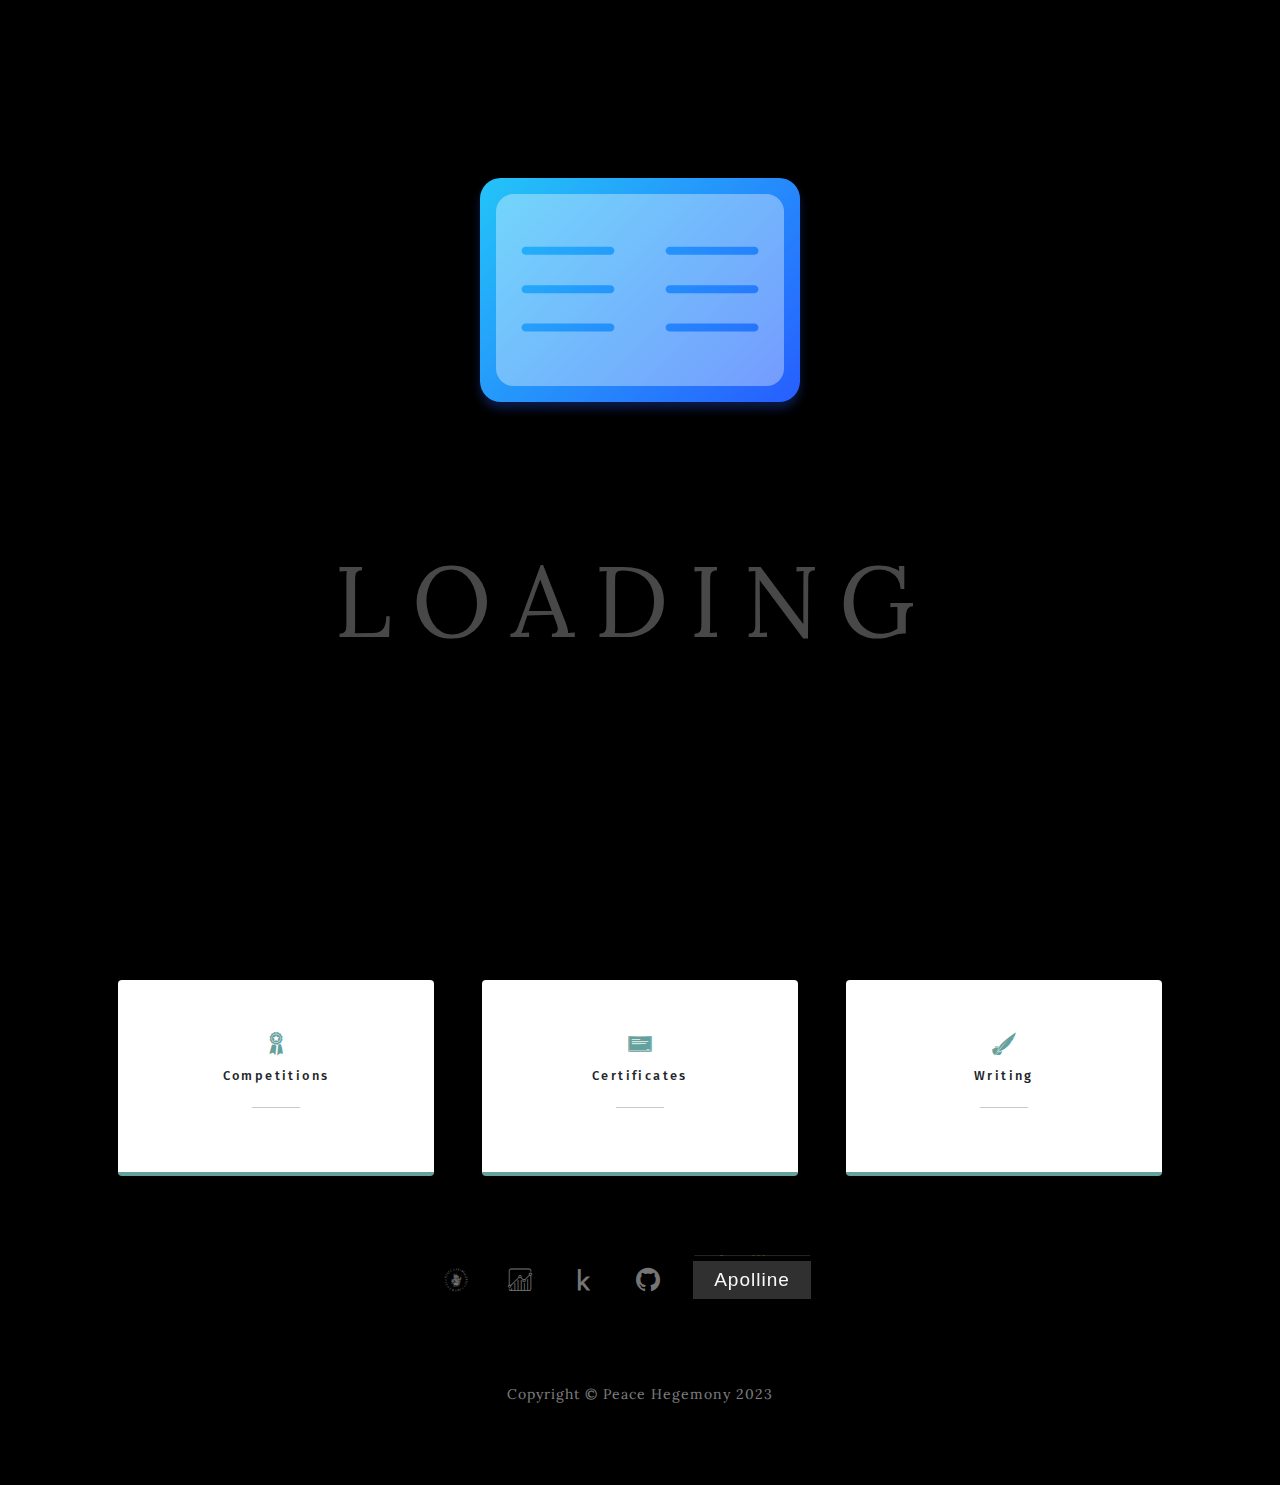
<file: html/Means.html>
<!DOCTYPE html>
<html lang="en">
    <head>
        <meta charset="utf-8">
        <meta name="viewport" content="width=device-width, initial-scale=1, shrink-to-fit=no">
        <meta name="description" content="Peace Haven : a place of meditation">
        <meta name="author" content="David Dang">
        <title>Peace Haven</title>
        <link rel="icon" type="image/x-icon" href="../assets/PeaceHaven.ico">
        <!-- Google fonts -->
        <link href="https://fonts.googleapis.com/css?family=Fira+Sans" rel="stylesheet">
        <link href="https://fonts.googleapis.com/css?family=Lora" rel="stylesheet">
        <!-- Core theme CSS -->
        <link href="../css/styles.css" rel="stylesheet">
    </head>
    <body id="page-top" class="no-scroll">
        <div class="loader">
          <span class="lettre">L</span>
          <span class="lettre">O</span>
          <span class="lettre">A</span>
          <span class="lettre">D</span>
          <span class="lettre">I</span>
          <span class="lettre">N</span>
          <span class="lettre">G</span>
          <div class="loaderbook">
              <div>
                  <ul>
                      <li><svg viewBox="0 0 90 120" fill="currentColor">
                              <path d="M90,0 L90,120 L11,120 C4.92486775,120 0,115.075132 0,109 L0,11 C0,4.92486775 4.92486775,0 11,0 L90,0 Z M71.5,81 L18.5,81 C17.1192881,81 16,82.1192881 16,83.5 C16,84.8254834 17.0315359,85.9100387 18.3356243,85.9946823 L18.5,86 L71.5,86 C72.8807119,86 74,84.8807119 74,83.5 C74,82.1745166 72.9684641,81.0899613 71.6643757,81.0053177 L71.5,81 Z M71.5,57 L18.5,57 C17.1192881,57 16,58.1192881 16,59.5 C16,60.8254834 17.0315359,61.9100387 18.3356243,61.9946823 L18.5,62 L71.5,62 C72.8807119,62 74,60.8807119 74,59.5 C74,58.1192881 72.8807119,57 71.5,57 Z M71.5,33 L18.5,33 C17.1192881,33 16,34.1192881 16,35.5 C16,36.8254834 17.0315359,37.9100387 18.3356243,37.9946823 L18.5,38 L71.5,38 C72.8807119,38 74,36.8807119 74,35.5 C74,34.1192881 72.8807119,33 71.5,33 Z"></path>
                          </svg></li>
                      <li><svg viewBox="0 0 90 120" fill="currentColor">
                              <path d="M90,0 L90,120 L11,120 C4.92486775,120 0,115.075132 0,109 L0,11 C0,4.92486775 4.92486775,0 11,0 L90,0 Z M71.5,81 L18.5,81 C17.1192881,81 16,82.1192881 16,83.5 C16,84.8254834 17.0315359,85.9100387 18.3356243,85.9946823 L18.5,86 L71.5,86 C72.8807119,86 74,84.8807119 74,83.5 C74,82.1745166 72.9684641,81.0899613 71.6643757,81.0053177 L71.5,81 Z M71.5,57 L18.5,57 C17.1192881,57 16,58.1192881 16,59.5 C16,60.8254834 17.0315359,61.9100387 18.3356243,61.9946823 L18.5,62 L71.5,62 C72.8807119,62 74,60.8807119 74,59.5 C74,58.1192881 72.8807119,57 71.5,57 Z M71.5,33 L18.5,33 C17.1192881,33 16,34.1192881 16,35.5 C16,36.8254834 17.0315359,37.9100387 18.3356243,37.9946823 L18.5,38 L71.5,38 C72.8807119,38 74,36.8807119 74,35.5 C74,34.1192881 72.8807119,33 71.5,33 Z"></path>
                          </svg></li>
                      <li><svg viewBox="0 0 90 120" fill="currentColor">
                              <path d="M90,0 L90,120 L11,120 C4.92486775,120 0,115.075132 0,109 L0,11 C0,4.92486775 4.92486775,0 11,0 L90,0 Z M71.5,81 L18.5,81 C17.1192881,81 16,82.1192881 16,83.5 C16,84.8254834 17.0315359,85.9100387 18.3356243,85.9946823 L18.5,86 L71.5,86 C72.8807119,86 74,84.8807119 74,83.5 C74,82.1745166 72.9684641,81.0899613 71.6643757,81.0053177 L71.5,81 Z M71.5,57 L18.5,57 C17.1192881,57 16,58.1192881 16,59.5 C16,60.8254834 17.0315359,61.9100387 18.3356243,61.9946823 L18.5,62 L71.5,62 C72.8807119,62 74,60.8807119 74,59.5 C74,58.1192881 72.8807119,57 71.5,57 Z M71.5,33 L18.5,33 C17.1192881,33 16,34.1192881 16,35.5 C16,36.8254834 17.0315359,37.9100387 18.3356243,37.9946823 L18.5,38 L71.5,38 C72.8807119,38 74,36.8807119 74,35.5 C74,34.1192881 72.8807119,33 71.5,33 Z"></path>
                          </svg></li>
                      <li><svg viewBox="0 0 90 120" fill="currentColor">
                              <path d="M90,0 L90,120 L11,120 C4.92486775,120 0,115.075132 0,109 L0,11 C0,4.92486775 4.92486775,0 11,0 L90,0 Z M71.5,81 L18.5,81 C17.1192881,81 16,82.1192881 16,83.5 C16,84.8254834 17.0315359,85.9100387 18.3356243,85.9946823 L18.5,86 L71.5,86 C72.8807119,86 74,84.8807119 74,83.5 C74,82.1745166 72.9684641,81.0899613 71.6643757,81.0053177 L71.5,81 Z M71.5,57 L18.5,57 C17.1192881,57 16,58.1192881 16,59.5 C16,60.8254834 17.0315359,61.9100387 18.3356243,61.9946823 L18.5,62 L71.5,62 C72.8807119,62 74,60.8807119 74,59.5 C74,58.1192881 72.8807119,57 71.5,57 Z M71.5,33 L18.5,33 C17.1192881,33 16,34.1192881 16,35.5 C16,36.8254834 17.0315359,37.9100387 18.3356243,37.9946823 L18.5,38 L71.5,38 C72.8807119,38 74,36.8807119 74,35.5 C74,34.1192881 72.8807119,33 71.5,33 Z"></path>
                          </svg></li>
                      <li><svg viewBox="0 0 90 120" fill="currentColor">
                              <path d="M90,0 L90,120 L11,120 C4.92486775,120 0,115.075132 0,109 L0,11 C0,4.92486775 4.92486775,0 11,0 L90,0 Z M71.5,81 L18.5,81 C17.1192881,81 16,82.1192881 16,83.5 C16,84.8254834 17.0315359,85.9100387 18.3356243,85.9946823 L18.5,86 L71.5,86 C72.8807119,86 74,84.8807119 74,83.5 C74,82.1745166 72.9684641,81.0899613 71.6643757,81.0053177 L71.5,81 Z M71.5,57 L18.5,57 C17.1192881,57 16,58.1192881 16,59.5 C16,60.8254834 17.0315359,61.9100387 18.3356243,61.9946823 L18.5,62 L71.5,62 C72.8807119,62 74,60.8807119 74,59.5 C74,58.1192881 72.8807119,57 71.5,57 Z M71.5,33 L18.5,33 C17.1192881,33 16,34.1192881 16,35.5 C16,36.8254834 17.0315359,37.9100387 18.3356243,37.9946823 L18.5,38 L71.5,38 C72.8807119,38 74,36.8807119 74,35.5 C74,34.1192881 72.8807119,33 71.5,33 Z"></path>
                          </svg></li>
                      <li><svg viewBox="0 0 90 120" fill="currentColor">
                              <path d="M90,0 L90,120 L11,120 C4.92486775,120 0,115.075132 0,109 L0,11 C0,4.92486775 4.92486775,0 11,0 L90,0 Z M71.5,81 L18.5,81 C17.1192881,81 16,82.1192881 16,83.5 C16,84.8254834 17.0315359,85.9100387 18.3356243,85.9946823 L18.5,86 L71.5,86 C72.8807119,86 74,84.8807119 74,83.5 C74,82.1745166 72.9684641,81.0899613 71.6643757,81.0053177 L71.5,81 Z M71.5,57 L18.5,57 C17.1192881,57 16,58.1192881 16,59.5 C16,60.8254834 17.0315359,61.9100387 18.3356243,61.9946823 L18.5,62 L71.5,62 C72.8807119,62 74,60.8807119 74,59.5 C74,58.1192881 72.8807119,57 71.5,57 Z M71.5,33 L18.5,33 C17.1192881,33 16,34.1192881 16,35.5 C16,36.8254834 17.0315359,37.9100387 18.3356243,37.9946823 L18.5,38 L71.5,38 C72.8807119,38 74,36.8807119 74,35.5 C74,34.1192881 72.8807119,33 71.5,33 Z"></path>
                          </svg></li>
                  </ul>
              </div>
          </div>
        </div>
        <div class="lore text-center row">
          <h2 class="text-white">Peace Haven</h2>
          <p class="text-white">
              Peace Haven is a place of meditation where I gather my life projects. This place was born from a deep desire to share my passions.<br><br>
              In the "Raw material" section, you will find my writings and my musical compositions while the "Workforce" section deals with my three-dimensional models. As for "Energy", it is my audiovisual montages that are put forward. "Means of transport" refers to my communication tunnels so to speak.<br><br>
              These section names are inspired by the Weberian analysis of industrial location.
          </p>
          <a href="javascript: void(0);" class="cross" style="text-decoration:none">
              <span>Quit</span>
            </a>
        </div>
    <!-- Navigation -->
    <style>
        .subnav:hover {
            background-color: #000;
        }
        </style>
        <nav class="navbar navbar-expand-lg navbar-light fixed-top" id="mainNav">
            <div class="container px-4 px-lg-5">
                <a class="navbar-brand" href="javascript: void(0);" id="lore-button">Peace Haven</a>
                <button class="navbar-toggler navbar-toggler-right" type="button" data-bs-toggle="collapse" data-bs-target="#navbarResponsive" aria-controls="navbarResponsive" aria-expanded="false" aria-label="Toggle navigation">Menu &#9776</button>
                <div class="collapse navbar-collapse" id="navbarResponsive">
                    <ul class="navbar-nav ms-auto">
                        <div class="subnav">
                            <li class="subnavbtn"><a class="nav-link" href="../index.html">Market &#11163;</a></li>
                            <div class="subnav-content">
                                <a class="nav-link" href="../index.html#projects">Projects</a>
                                <a class="nav-link" href="../index.html#signup">Contact</a>
                                <a class="nav-link" href="../index.html#more">More</a>
                            </div>
                        </div>
                        <div class="subnav">
                            <li class="subnavbtn"><a class="nav-link" href="Raw.html">Raw material &#11163</a></li>
                            <div class="subnav-content">
                                <a class="nav-link" href="Raw.html#contest">Contests</a>
                                <a class="nav-link" href="Raw.html#novel">Novels</a>
                            </div>
                        </div>
                        <div class="subnav">
                            <li class="subnavbtn"><a class="nav-link" href="Workforce.html">Workforce &#11163</a></li>
                            <div class="subnav-content">
                                <a class="nav-link" href="Workforce.html#presentation">Presentation</a>
                            </div>
                        </div>
                        <div class="subnav">
                            <li class="subnavbtn"><a class="nav-link" href="Energy.html">Energy &#11163</a></li>
                            <div class="subnav-content">
                                <a class="nav-link" href="Energy.html#presentation">Presentation</a>
                            </div>
                        </div>
                        <div class="subnav">
                            <li class="subnavbtn"><a class="nav-link" href="Means.html">Means of transport &#11163</a></li>
                            <div class="subnav-content">
                                <a class="nav-link" href="Means.html#presentation">Presentation</a>
                            </div>
                        </div>
                    </ul>
                </div>
            </div>
        </nav>
    <!-- Masthead -->
    <header class="masthead">
        <video width="1920" height="1080" autoplay loop muted playsinline id="background-video">
            <!--<source src="video.webm" type="video/webm">-->
            <source src="..\assets\img\aurorae.mp4" type="video/mp4">
            Your browser does not support the video tag.
        </video>
        <div class="container px-4 px-lg-5 d-flex h-100 align-items-center justify-content-center">
            <div class="d-flex justify-content-center">
                <div class="text-center">
                    <h1 class="mx-auto my-0 text-capitalize">Means of transport</h1>
                    <h2 class="text-white-50 mx-auto mt-2 mb-5">Work in progress</h2>
                    <a class=" button-fluo" href="#presentation"><span></span><span></span><span></span><span></span>Presentation</a>
                </div>
            </div>
        </div>
    </header>
    <!-- Contact -->
    <section class="contact-section bg-black">
        <div class="container px-4 px-lg-5">
            <div class="row gx-4 gx-lg-5">
                <div class="col-md-4 mb-3 mb-md-0">
                    <div class="card py-4 h-100">
                        <div class="card-body text-center">
                            <a class="mx-auto golden-aura" style="--aura-color: #0F52BA; --base-color: inherit; --background-color: #fff;" href="Competitions.html"><span class="tooltip">Competitions</span><span><i class="fas icon-Medal text-primary mb-2"></i></span></a>
                            <h4 class="text-capitalize m-0">Competitions</h4>
                            <hr class="my-4 mx-auto" />
                            <!-- <div class="small text-black-50">Apolline</div> -->
                        </div>
                    </div>
                </div>
                <div class="col-md-4 mb-3 mb-md-0">
                    <div class="card py-4 h-100">
                        <div class="card-body text-center">
                            <a class="mx-auto golden-aura" style="--aura-color: #0F52BA; --base-color: inherit; --background-color: #fff;" href="Certificates.html"><span class="tooltip">Certificates</span><span><i class="fas icon-Certificate text-primary mb-2"></i></span></a>
                            <h4 class="text-capitalize m-0">Certificates</h4>
                            <hr class="my-4 mx-auto" />
                            <!-- <div class="small text-black-50">Je t'aime je t'aime je t'aime<a href="#!"></a></div> -->
                        </div>
                    </div>
                </div>
                <div class="col-md-4 mb-3 mb-md-0">
                    <div class="card py-4 h-100">
                        <div class="card-body text-center">
                            <a class="mx-auto golden-aura" style="--aura-color: #0F52BA; --base-color: inherit; --background-color: #fff;" href="Raw.html#contest"><span class="tooltip">Writing</span><span><i class="fas icon-Writing text-primary mb-2"></i></span></a>
                            <h4 class="text-capitalize m-0">Writing</h4>
                            <hr class="my-4 mx-auto" />
                            <!-- <div class="small text-black-50">♡</div> -->
                        </div>
                    </div>
                </div>
            </div>
            <div class="d-flex justify-content-center" style="margin-top: 5rem;">
                <a class="mx-2 golden-aura" href="#!"><span class="tooltip">Simulation Project</span><span><i class="fas icon-SimulationProject"></i></span></a>
                <a class="mx-2 golden-aura" href="#!"><span class="tooltip">Analytics</span><span><i class="fas icon-Analytics"></i></span></a>
                <a class="mx-2 golden-aura" href="https://www.kaggle.com/peacehegemony" target="_blank" rel="noopener noreferrer"><span class="tooltip">Kaggle</span><span><i class="fas icon-Kaggle"></i></span></a>
                <a class="mx-2 golden-aura" href="https://github.com/Tornacyclo" target="_blank" rel="noopener noreferrer"><span class="tooltip">GitHub</span><span><i class="fas icon-Github"></i></span></a>
                <div class="mx-2 button-flip"><a href="https://apollineblachet.github.io/" target="_blank" rel="noopener noreferrer"></a></div>
            </div>
        </div>
        </section>
        <!--Footer-->
        <footer class="footer bg-black small text-center text-white-50"><div class="container px-4 px-lg-5">Copyright © Peace Hegemony 2023</div></footer>
        <!--Bootstrap core JS-->
        <script src="https://cdn.jsdelivr.net/npm/bootstrap@5.2.3/dist/js/bootstrap.bundle.min.js"></script>
        <!--Core theme JS-->
        <script src="../js/scripts.js"></script>
        <!--Other scripts-->
        <script src="../js/app.js"></script>
        <script src="https://ajax.googleapis.com/ajax/libs/jquery/3.6.3/jquery.min.js"></script>
    </body>
</html>
</file>
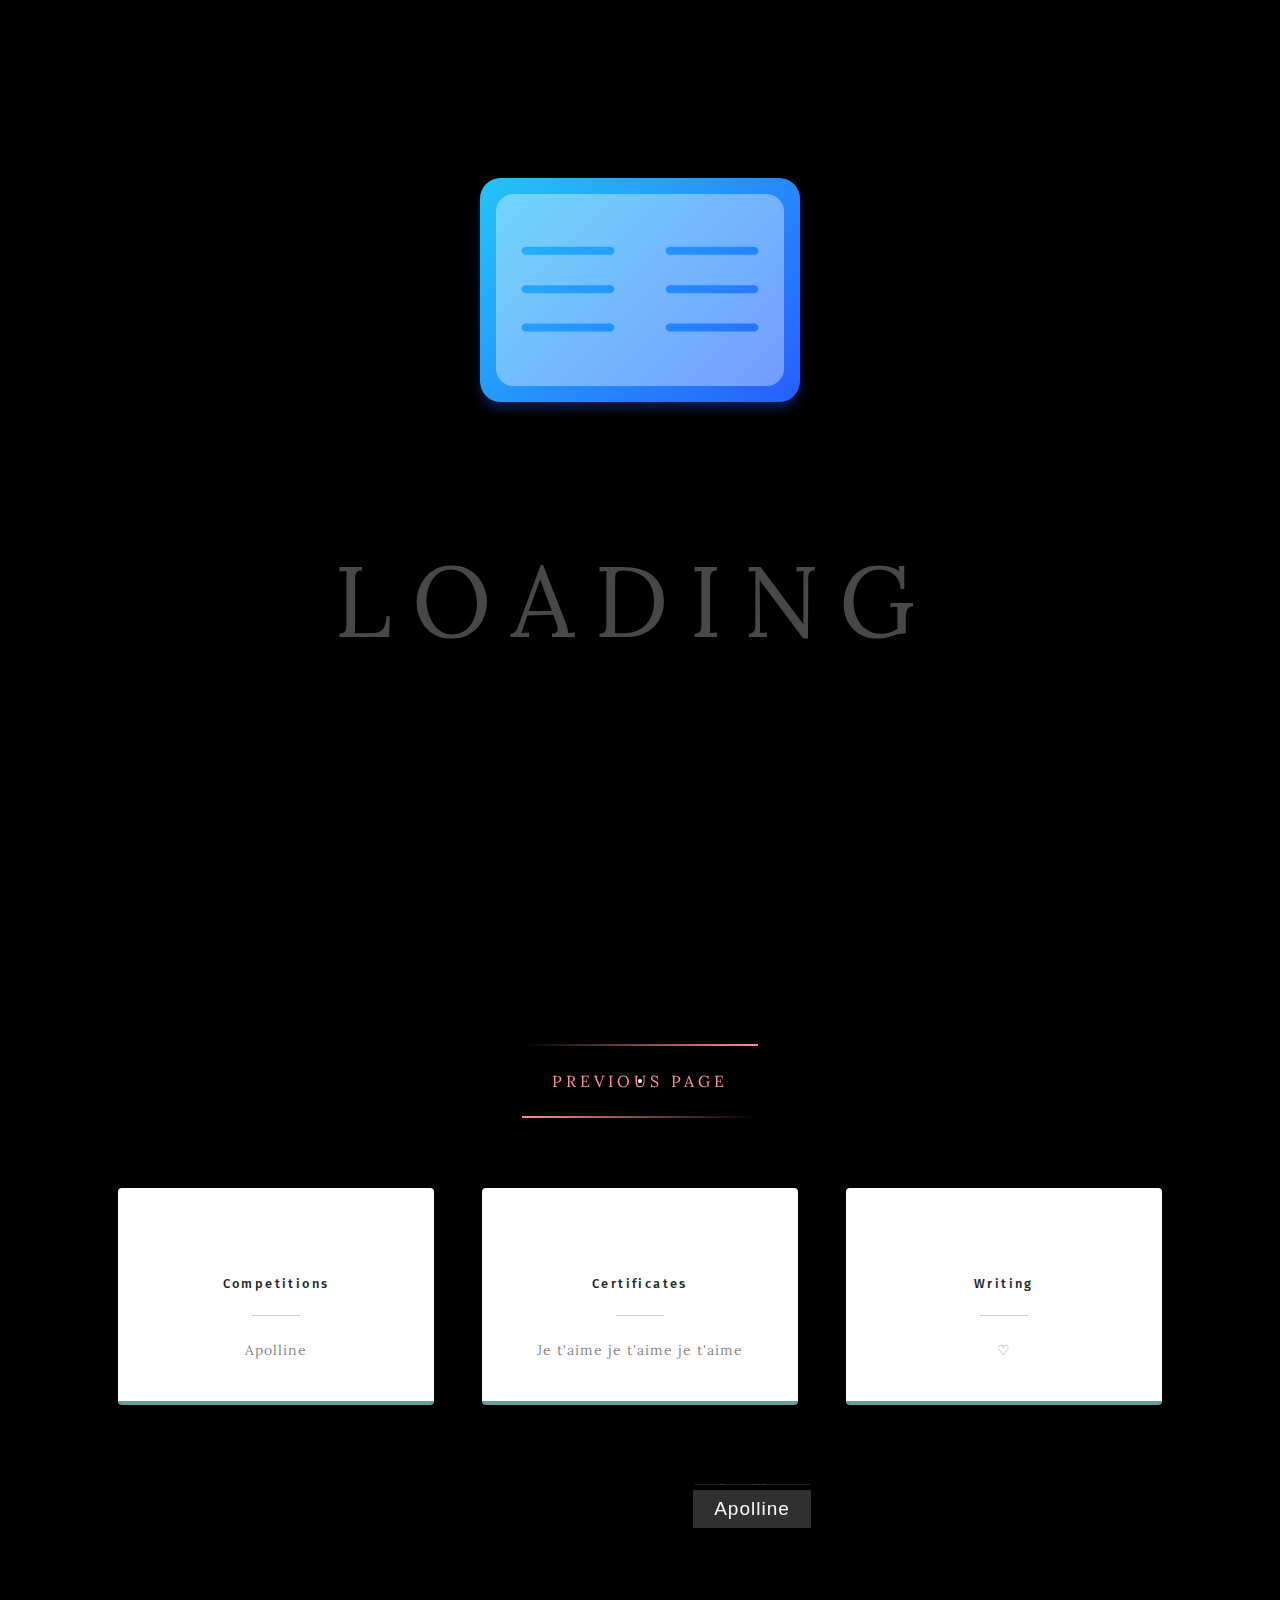
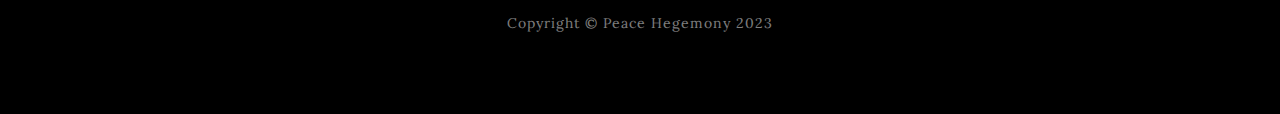
<file: html/Powerhouse.html>
<!DOCTYPE html>
<html lang="en">
    <head>
        <meta http-equiv="Content-Type" content="text/html; charset=utf-8">
        <meta name="viewport" content="width=device-width, initial-scale=1, shrink-to-fit=no" />
        <meta name="description" content="Peace Haven : a personal website" />
        <meta name="author" content="David DANG" />
        <title>Peace Haven</title>
        <link rel="icon" type="image/x-icon" href="../assets/Golden Pheasant ICON.ico" />
        <!--Google fonts-->
        <link href="https://fonts.googleapis.com/css?family=Fira+Sans" rel="stylesheet">
        <link href="https://fonts.googleapis.com/css?family=Lora" rel="stylesheet">
        <!--Core theme CSS-->
        <link href="../css/styles.css" rel="stylesheet" />
    </head>
    <body id="page-top" class="no-scroll">
      <div class="loader">
        <span class="lettre">L</span>
        <span class="lettre">O</span>
        <span class="lettre">A</span>
        <span class="lettre">D</span>
        <span class="lettre">I</span>
        <span class="lettre">N</span>
        <span class="lettre">G</span>
        <div class="loaderbook">
            <div>
                <ul>
                    <li><svg viewBox="0 0 90 120" fill="currentColor">
                            <path d="M90,0 L90,120 L11,120 C4.92486775,120 0,115.075132 0,109 L0,11 C0,4.92486775 4.92486775,0 11,0 L90,0 Z M71.5,81 L18.5,81 C17.1192881,81 16,82.1192881 16,83.5 C16,84.8254834 17.0315359,85.9100387 18.3356243,85.9946823 L18.5,86 L71.5,86 C72.8807119,86 74,84.8807119 74,83.5 C74,82.1745166 72.9684641,81.0899613 71.6643757,81.0053177 L71.5,81 Z M71.5,57 L18.5,57 C17.1192881,57 16,58.1192881 16,59.5 C16,60.8254834 17.0315359,61.9100387 18.3356243,61.9946823 L18.5,62 L71.5,62 C72.8807119,62 74,60.8807119 74,59.5 C74,58.1192881 72.8807119,57 71.5,57 Z M71.5,33 L18.5,33 C17.1192881,33 16,34.1192881 16,35.5 C16,36.8254834 17.0315359,37.9100387 18.3356243,37.9946823 L18.5,38 L71.5,38 C72.8807119,38 74,36.8807119 74,35.5 C74,34.1192881 72.8807119,33 71.5,33 Z"></path>
                        </svg></li>
                    <li><svg viewBox="0 0 90 120" fill="currentColor">
                            <path d="M90,0 L90,120 L11,120 C4.92486775,120 0,115.075132 0,109 L0,11 C0,4.92486775 4.92486775,0 11,0 L90,0 Z M71.5,81 L18.5,81 C17.1192881,81 16,82.1192881 16,83.5 C16,84.8254834 17.0315359,85.9100387 18.3356243,85.9946823 L18.5,86 L71.5,86 C72.8807119,86 74,84.8807119 74,83.5 C74,82.1745166 72.9684641,81.0899613 71.6643757,81.0053177 L71.5,81 Z M71.5,57 L18.5,57 C17.1192881,57 16,58.1192881 16,59.5 C16,60.8254834 17.0315359,61.9100387 18.3356243,61.9946823 L18.5,62 L71.5,62 C72.8807119,62 74,60.8807119 74,59.5 C74,58.1192881 72.8807119,57 71.5,57 Z M71.5,33 L18.5,33 C17.1192881,33 16,34.1192881 16,35.5 C16,36.8254834 17.0315359,37.9100387 18.3356243,37.9946823 L18.5,38 L71.5,38 C72.8807119,38 74,36.8807119 74,35.5 C74,34.1192881 72.8807119,33 71.5,33 Z"></path>
                        </svg></li>
                    <li><svg viewBox="0 0 90 120" fill="currentColor">
                            <path d="M90,0 L90,120 L11,120 C4.92486775,120 0,115.075132 0,109 L0,11 C0,4.92486775 4.92486775,0 11,0 L90,0 Z M71.5,81 L18.5,81 C17.1192881,81 16,82.1192881 16,83.5 C16,84.8254834 17.0315359,85.9100387 18.3356243,85.9946823 L18.5,86 L71.5,86 C72.8807119,86 74,84.8807119 74,83.5 C74,82.1745166 72.9684641,81.0899613 71.6643757,81.0053177 L71.5,81 Z M71.5,57 L18.5,57 C17.1192881,57 16,58.1192881 16,59.5 C16,60.8254834 17.0315359,61.9100387 18.3356243,61.9946823 L18.5,62 L71.5,62 C72.8807119,62 74,60.8807119 74,59.5 C74,58.1192881 72.8807119,57 71.5,57 Z M71.5,33 L18.5,33 C17.1192881,33 16,34.1192881 16,35.5 C16,36.8254834 17.0315359,37.9100387 18.3356243,37.9946823 L18.5,38 L71.5,38 C72.8807119,38 74,36.8807119 74,35.5 C74,34.1192881 72.8807119,33 71.5,33 Z"></path>
                        </svg></li>
                    <li><svg viewBox="0 0 90 120" fill="currentColor">
                            <path d="M90,0 L90,120 L11,120 C4.92486775,120 0,115.075132 0,109 L0,11 C0,4.92486775 4.92486775,0 11,0 L90,0 Z M71.5,81 L18.5,81 C17.1192881,81 16,82.1192881 16,83.5 C16,84.8254834 17.0315359,85.9100387 18.3356243,85.9946823 L18.5,86 L71.5,86 C72.8807119,86 74,84.8807119 74,83.5 C74,82.1745166 72.9684641,81.0899613 71.6643757,81.0053177 L71.5,81 Z M71.5,57 L18.5,57 C17.1192881,57 16,58.1192881 16,59.5 C16,60.8254834 17.0315359,61.9100387 18.3356243,61.9946823 L18.5,62 L71.5,62 C72.8807119,62 74,60.8807119 74,59.5 C74,58.1192881 72.8807119,57 71.5,57 Z M71.5,33 L18.5,33 C17.1192881,33 16,34.1192881 16,35.5 C16,36.8254834 17.0315359,37.9100387 18.3356243,37.9946823 L18.5,38 L71.5,38 C72.8807119,38 74,36.8807119 74,35.5 C74,34.1192881 72.8807119,33 71.5,33 Z"></path>
                        </svg></li>
                    <li><svg viewBox="0 0 90 120" fill="currentColor">
                            <path d="M90,0 L90,120 L11,120 C4.92486775,120 0,115.075132 0,109 L0,11 C0,4.92486775 4.92486775,0 11,0 L90,0 Z M71.5,81 L18.5,81 C17.1192881,81 16,82.1192881 16,83.5 C16,84.8254834 17.0315359,85.9100387 18.3356243,85.9946823 L18.5,86 L71.5,86 C72.8807119,86 74,84.8807119 74,83.5 C74,82.1745166 72.9684641,81.0899613 71.6643757,81.0053177 L71.5,81 Z M71.5,57 L18.5,57 C17.1192881,57 16,58.1192881 16,59.5 C16,60.8254834 17.0315359,61.9100387 18.3356243,61.9946823 L18.5,62 L71.5,62 C72.8807119,62 74,60.8807119 74,59.5 C74,58.1192881 72.8807119,57 71.5,57 Z M71.5,33 L18.5,33 C17.1192881,33 16,34.1192881 16,35.5 C16,36.8254834 17.0315359,37.9100387 18.3356243,37.9946823 L18.5,38 L71.5,38 C72.8807119,38 74,36.8807119 74,35.5 C74,34.1192881 72.8807119,33 71.5,33 Z"></path>
                        </svg></li>
                    <li><svg viewBox="0 0 90 120" fill="currentColor">
                            <path d="M90,0 L90,120 L11,120 C4.92486775,120 0,115.075132 0,109 L0,11 C0,4.92486775 4.92486775,0 11,0 L90,0 Z M71.5,81 L18.5,81 C17.1192881,81 16,82.1192881 16,83.5 C16,84.8254834 17.0315359,85.9100387 18.3356243,85.9946823 L18.5,86 L71.5,86 C72.8807119,86 74,84.8807119 74,83.5 C74,82.1745166 72.9684641,81.0899613 71.6643757,81.0053177 L71.5,81 Z M71.5,57 L18.5,57 C17.1192881,57 16,58.1192881 16,59.5 C16,60.8254834 17.0315359,61.9100387 18.3356243,61.9946823 L18.5,62 L71.5,62 C72.8807119,62 74,60.8807119 74,59.5 C74,58.1192881 72.8807119,57 71.5,57 Z M71.5,33 L18.5,33 C17.1192881,33 16,34.1192881 16,35.5 C16,36.8254834 17.0315359,37.9100387 18.3356243,37.9946823 L18.5,38 L71.5,38 C72.8807119,38 74,36.8807119 74,35.5 C74,34.1192881 72.8807119,33 71.5,33 Z"></path>
                        </svg></li>
                </ul>
            </div>
        </div>
      </div>
    <!--Navigation-->
    <style>
        .subnav:hover {
            background-color: #000;
        }
        </style>
    <nav class="navbar navbar-expand-lg navbar-light fixed-top" id="mainNav">
        <div class="container px-4 px-lg-5">
            <a class="navbar-brand" href="#page-top">Peace Haven</a>
            <button class="navbar-toggler navbar-toggler-right" type="button" data-bs-toggle="collapse" data-bs-target="#navbarResponsive" aria-controls="navbarResponsive" aria-expanded="false" aria-label="Toggle navigation">Menu &#9776</button>
            <div class="collapse navbar-collapse" id="navbarResponsive">
                <ul class="navbar-nav ms-auto">
                    <div class="subnav">
                        <li class="subnavbtn"><a class="nav-link" href="../index.html">Home &#11163;</a></li>
                        <div class="subnav-content">
                            <a class="nav-link" href="../index.html#projects">Projects</a>
                            <a class="nav-link" href="../index.html#signup">Contact</a>
                            <a class="nav-link" href="../index.html#more">More</a>
                        </div>
                    </div>
                    <div class="subnav">
                        <li class="subnavbtn"><a class="nav-link" href="Garden.html">Garden &#11163</a></li>
                        <div class="subnav-content">
                            <a class="nav-link" href="Garden.html#projects">Jean</a>
                            <a class="nav-link" href="Garden.html#signup">Pierre</a>
                            <a class="nav-link" href="Garden.html#more">Jak</a>
                        </div>
                    </div>
                    <div class="subnav">
                        <li class="subnavbtn"><a class="nav-link" href="Harbour.html">Harbour &#11163</a></li>
                        <div class="subnav-content">
                            <a class="nav-link" href="Harbour.html#projects">1</a>
                            <a class="nav-link" href="Harbour.html#signup">2</a>
                            <a class="nav-link" href="Harbour.html#more">3</a>
                        </div>
                    </div>
                    <div class="subnav">
                        <li class="subnavbtn"><a class="nav-link" href="Powerhouse.html">Powerhouse &#11163</a></li>
                        <div class="subnav-content">
                            <a class="nav-link" href="Powerhouse.html#projects">4</a>
                            <a class="nav-link" href="Powerhouse.html#signup">5</a>
                            <a class="nav-link" href="Powerhouse.html#more">6</a>
                        </div>
                    </div>
                </ul>
            </div>
        </div>
    </nav>
    <!--Masthead-->
    <header class="masthead">
        <video width="1920" height="1080" autoplay loop muted playsinline id="background-video">
            <!--<source src="video.webm" type="video/webm">-->
            <source src="..\assets\img\aurorae.mp4" type="video/mp4">
            Your browser does not support the video tag.
        </video>
        <div class="container px-4 px-lg-5 d-flex h-100 align-items-center justify-content-center">
            <div class="d-flex justify-content-center">
                <div class="text-center">
                    <h1 class="mx-auto my-0 text-capitalize">Powerhouse</h1>
                    <h2 class="text-white-50 mx-auto mt-2 mb-5">Magnificent engine</h2>
                    <a class=" button-fluo" href="#presentation"><span></span><span></span><span></span><span></span>Presentation</a>
                </div>
            </div>
        </div>
    </header>
    <!--Contact-->
    <section class="contact-section bg-black">
        <div class="container px-4 px-lg-5">
            <div class="col-md-10 col-lg-8 mx-auto text-center">
            <a class=" button-fluo" style="filter: hue-rotate(180deg); margin: 4rem;" href="Harbour.html"><span></span><span></span><span></span><span></span>Previous page</a>
            </div>
            <div class="row gx-4 gx-lg-5">
                <div class="col-md-4 mb-3 mb-md-0">
                    <div class="card py-4 h-100">
                        <div class="card-body text-center">
                            <a class="mx-auto golden-aura" style="--aura-color: #0F52BA; --base-color: inherit; --background-color: #fff;" href="Competitions.html"><span class="tooltip">Competitions</span><span><i class="fas icon-medal text-primary mb-2"></i></span></a>
                            <h4 class="text-capitalize m-0">Competitions</h4>
                            <hr class="my-4 mx-auto" />
                            <div class="small text-black-50">Apolline </div>
                        </div>
                    </div>
                </div>
                <div class="col-md-4 mb-3 mb-md-0">
                    <div class="card py-4 h-100">
                        <div class="card-body text-center">
                            <a class="mx-auto golden-aura" style="--aura-color: #0F52BA; --base-color: inherit; --background-color: #fff;" href="Certificates.html"><span class="tooltip">Certificates</span><span><i class="fas icon-certificate text-primary mb-2"></i></span></a>
                            <h4 class="text-capitalize m-0">Certificates</h4>
                            <hr class="my-4 mx-auto" />
                            <div class="small text-black-50">Je t'aime je t'aime je t'aime<a href="#!"></a></div>
                        </div>
                    </div>
                </div>
                <div class="col-md-4 mb-3 mb-md-0">
                    <div class="card py-4 h-100">
                        <div class="card-body text-center">
                            <a class="mx-auto golden-aura" style="--aura-color: #0F52BA; --base-color: inherit; --background-color: #fff;" href="Writing.html"><span class="tooltip">Writing</span><span><i class="fas icon-writing text-primary mb-2"></i></span></a>
                            <h4 class="text-capitalize m-0">Writing</h4>
                            <hr class="my-4 mx-auto" />
                            <div class="small text-black-50">♡</div>
                        </div>
                    </div>
                </div>
            </div>
            <div class="d-flex justify-content-center" style="margin-top: 5rem;" id="more">
                <a class="mx-2 golden-aura" href="#!"><span class="tooltip">Simulation Project</span><span><i class="fas icon-magic"></i></span></a>
                <a class="mx-2 golden-aura" href="#!"><span class="tooltip">QuantConnect</span><span><i class="fas icon-analytics"></i></span></a>
                <a class="mx-2 golden-aura" href="https://www.kaggle.com/peacehegemony" target="_blank" rel="noopener noreferrer"><span class="tooltip">Kaggle</span><span><i class="fas icon-kaggle"></i></span></a>
                <a class="mx-2 golden-aura" href="https://github.com/Tornacyclo" target="_blank" rel="noopener noreferrer"><span class="tooltip">GitHub</span><span><i class="fas icon-github"></i></span></a>
                <div class="button-flip"><a href="https://apollineblachet.github.io/" target="_blank" rel="noopener noreferrer"></a></div>
            </div>
        </div>
        </section>
        <!--Footer-->
        <footer class="footer bg-black small text-center text-white-50"><div class="container px-4 px-lg-5">Copyright © Peace Hegemony 2023</div></footer>
        <!--Bootstrap core JS-->
        <script src="https://cdn.jsdelivr.net/npm/bootstrap@5.2.3/dist/js/bootstrap.bundle.min.js"></script>
        <!--Core theme JS-->
        <script src="../js/scripts.js"></script>
        <!--Other scripts-->
        <script src="../js/app.js"></script>
        <script src="https://ajax.googleapis.com/ajax/libs/jquery/3.6.3/jquery.min.js"></script>
    </body>
</html>
</file>
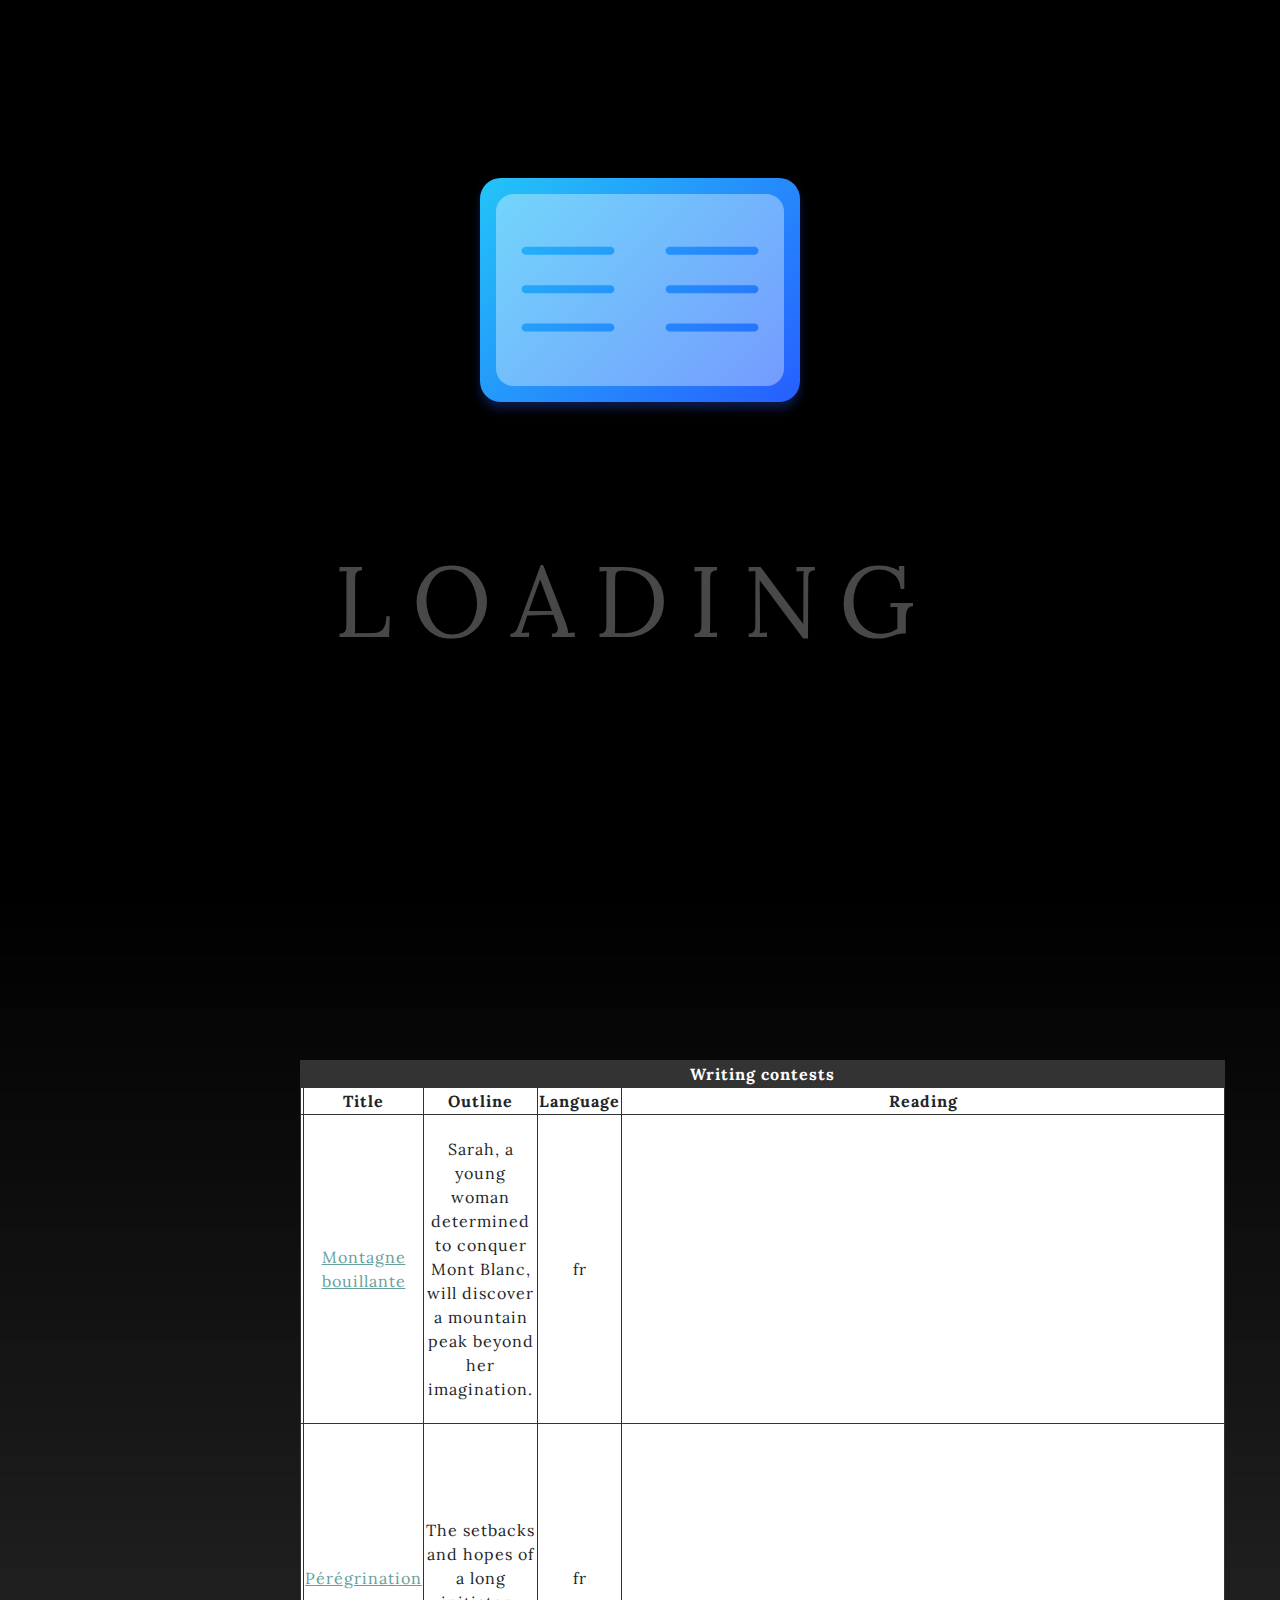
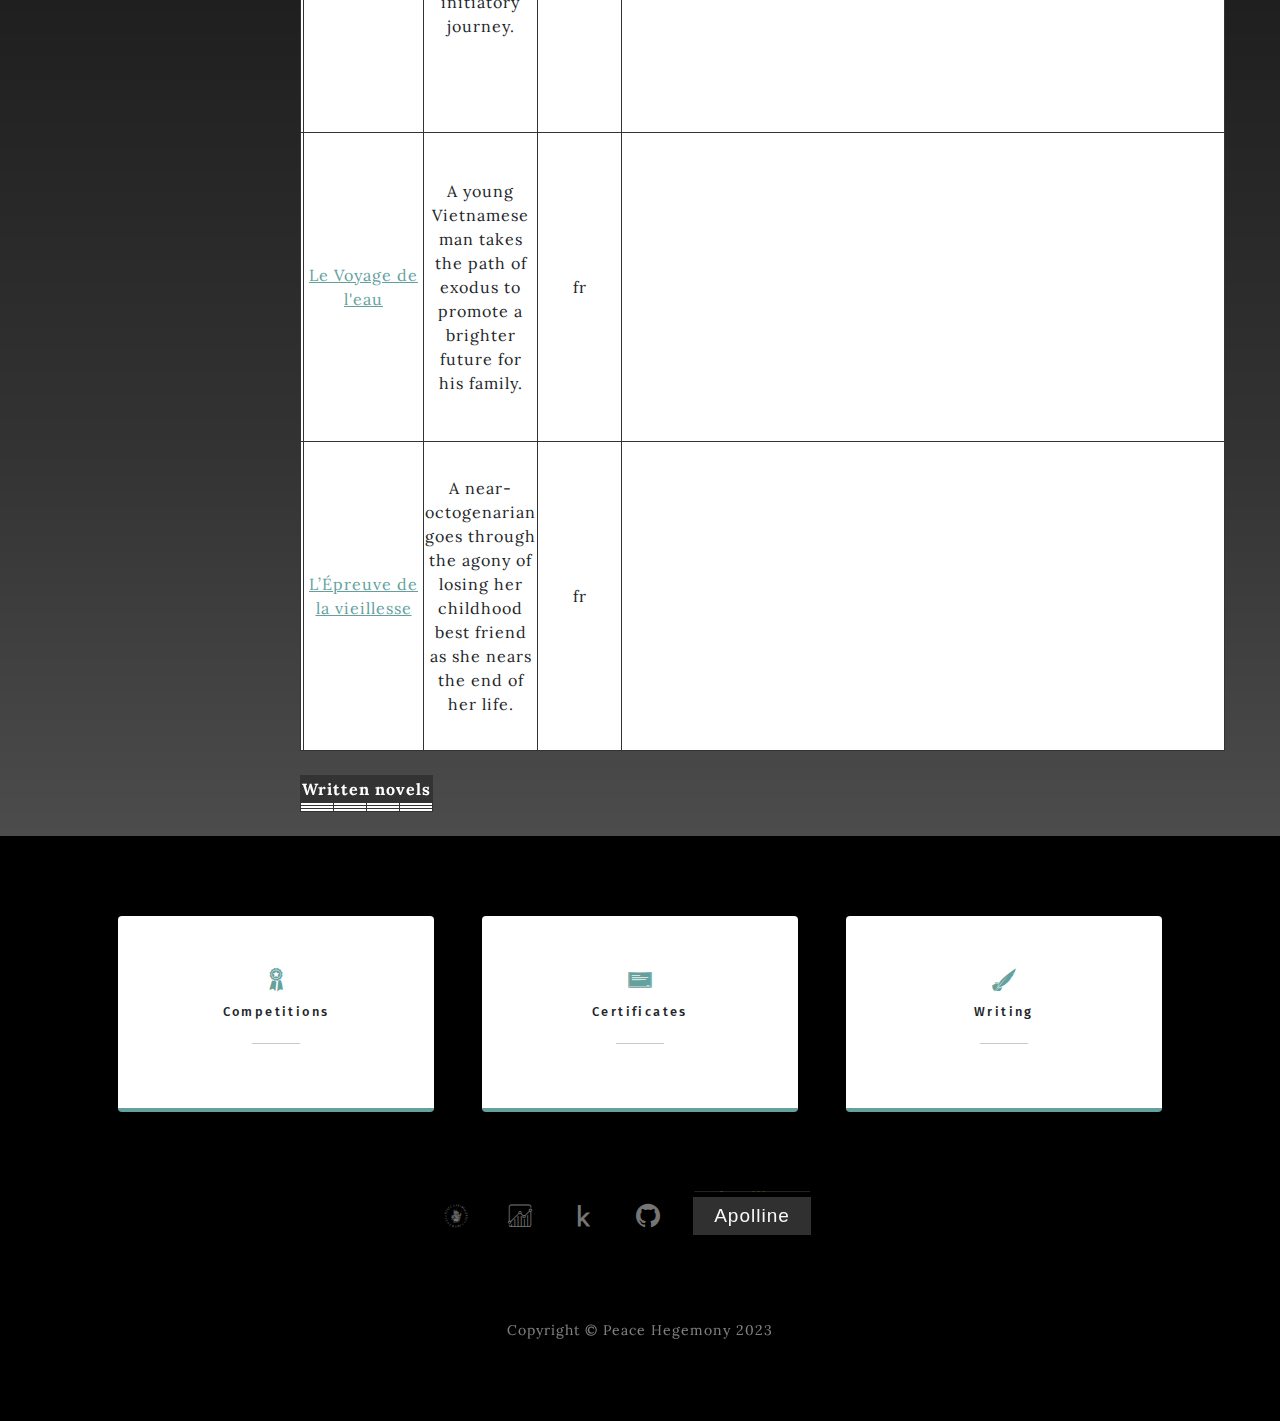
<file: html/Raw.html>
<!DOCTYPE html>
<html lang="en">
    <head>
        <meta charset="utf-8">
        <meta name="viewport" content="width=device-width, initial-scale=1, shrink-to-fit=no">
        <meta name="description" content="Peace Haven : a place of meditation">
        <meta name="author" content="David Dang">
        <title>Peace Haven</title>
        <link rel="icon" type="image/x-icon" href="../assets/PeaceHaven.ico">
        <!-- Google fonts -->
        <link href="https://fonts.googleapis.com/css?family=Fira+Sans" rel="stylesheet">
        <link href="https://fonts.googleapis.com/css?family=Lora" rel="stylesheet">
        <!-- Core theme CSS -->
        <link href="../css/styles.css" rel="stylesheet">
    </head>
    <body id="page-top" class="no-scroll">
        <div class="loader">
          <span class="lettre">L</span>
          <span class="lettre">O</span>
          <span class="lettre">A</span>
          <span class="lettre">D</span>
          <span class="lettre">I</span>
          <span class="lettre">N</span>
          <span class="lettre">G</span>
          <div class="loaderbook">
              <div>
                  <ul>
                      <li><svg viewBox="0 0 90 120" fill="currentColor">
                              <path d="M90,0 L90,120 L11,120 C4.92486775,120 0,115.075132 0,109 L0,11 C0,4.92486775 4.92486775,0 11,0 L90,0 Z M71.5,81 L18.5,81 C17.1192881,81 16,82.1192881 16,83.5 C16,84.8254834 17.0315359,85.9100387 18.3356243,85.9946823 L18.5,86 L71.5,86 C72.8807119,86 74,84.8807119 74,83.5 C74,82.1745166 72.9684641,81.0899613 71.6643757,81.0053177 L71.5,81 Z M71.5,57 L18.5,57 C17.1192881,57 16,58.1192881 16,59.5 C16,60.8254834 17.0315359,61.9100387 18.3356243,61.9946823 L18.5,62 L71.5,62 C72.8807119,62 74,60.8807119 74,59.5 C74,58.1192881 72.8807119,57 71.5,57 Z M71.5,33 L18.5,33 C17.1192881,33 16,34.1192881 16,35.5 C16,36.8254834 17.0315359,37.9100387 18.3356243,37.9946823 L18.5,38 L71.5,38 C72.8807119,38 74,36.8807119 74,35.5 C74,34.1192881 72.8807119,33 71.5,33 Z"></path>
                          </svg></li>
                      <li><svg viewBox="0 0 90 120" fill="currentColor">
                              <path d="M90,0 L90,120 L11,120 C4.92486775,120 0,115.075132 0,109 L0,11 C0,4.92486775 4.92486775,0 11,0 L90,0 Z M71.5,81 L18.5,81 C17.1192881,81 16,82.1192881 16,83.5 C16,84.8254834 17.0315359,85.9100387 18.3356243,85.9946823 L18.5,86 L71.5,86 C72.8807119,86 74,84.8807119 74,83.5 C74,82.1745166 72.9684641,81.0899613 71.6643757,81.0053177 L71.5,81 Z M71.5,57 L18.5,57 C17.1192881,57 16,58.1192881 16,59.5 C16,60.8254834 17.0315359,61.9100387 18.3356243,61.9946823 L18.5,62 L71.5,62 C72.8807119,62 74,60.8807119 74,59.5 C74,58.1192881 72.8807119,57 71.5,57 Z M71.5,33 L18.5,33 C17.1192881,33 16,34.1192881 16,35.5 C16,36.8254834 17.0315359,37.9100387 18.3356243,37.9946823 L18.5,38 L71.5,38 C72.8807119,38 74,36.8807119 74,35.5 C74,34.1192881 72.8807119,33 71.5,33 Z"></path>
                          </svg></li>
                      <li><svg viewBox="0 0 90 120" fill="currentColor">
                              <path d="M90,0 L90,120 L11,120 C4.92486775,120 0,115.075132 0,109 L0,11 C0,4.92486775 4.92486775,0 11,0 L90,0 Z M71.5,81 L18.5,81 C17.1192881,81 16,82.1192881 16,83.5 C16,84.8254834 17.0315359,85.9100387 18.3356243,85.9946823 L18.5,86 L71.5,86 C72.8807119,86 74,84.8807119 74,83.5 C74,82.1745166 72.9684641,81.0899613 71.6643757,81.0053177 L71.5,81 Z M71.5,57 L18.5,57 C17.1192881,57 16,58.1192881 16,59.5 C16,60.8254834 17.0315359,61.9100387 18.3356243,61.9946823 L18.5,62 L71.5,62 C72.8807119,62 74,60.8807119 74,59.5 C74,58.1192881 72.8807119,57 71.5,57 Z M71.5,33 L18.5,33 C17.1192881,33 16,34.1192881 16,35.5 C16,36.8254834 17.0315359,37.9100387 18.3356243,37.9946823 L18.5,38 L71.5,38 C72.8807119,38 74,36.8807119 74,35.5 C74,34.1192881 72.8807119,33 71.5,33 Z"></path>
                          </svg></li>
                      <li><svg viewBox="0 0 90 120" fill="currentColor">
                              <path d="M90,0 L90,120 L11,120 C4.92486775,120 0,115.075132 0,109 L0,11 C0,4.92486775 4.92486775,0 11,0 L90,0 Z M71.5,81 L18.5,81 C17.1192881,81 16,82.1192881 16,83.5 C16,84.8254834 17.0315359,85.9100387 18.3356243,85.9946823 L18.5,86 L71.5,86 C72.8807119,86 74,84.8807119 74,83.5 C74,82.1745166 72.9684641,81.0899613 71.6643757,81.0053177 L71.5,81 Z M71.5,57 L18.5,57 C17.1192881,57 16,58.1192881 16,59.5 C16,60.8254834 17.0315359,61.9100387 18.3356243,61.9946823 L18.5,62 L71.5,62 C72.8807119,62 74,60.8807119 74,59.5 C74,58.1192881 72.8807119,57 71.5,57 Z M71.5,33 L18.5,33 C17.1192881,33 16,34.1192881 16,35.5 C16,36.8254834 17.0315359,37.9100387 18.3356243,37.9946823 L18.5,38 L71.5,38 C72.8807119,38 74,36.8807119 74,35.5 C74,34.1192881 72.8807119,33 71.5,33 Z"></path>
                          </svg></li>
                      <li><svg viewBox="0 0 90 120" fill="currentColor">
                              <path d="M90,0 L90,120 L11,120 C4.92486775,120 0,115.075132 0,109 L0,11 C0,4.92486775 4.92486775,0 11,0 L90,0 Z M71.5,81 L18.5,81 C17.1192881,81 16,82.1192881 16,83.5 C16,84.8254834 17.0315359,85.9100387 18.3356243,85.9946823 L18.5,86 L71.5,86 C72.8807119,86 74,84.8807119 74,83.5 C74,82.1745166 72.9684641,81.0899613 71.6643757,81.0053177 L71.5,81 Z M71.5,57 L18.5,57 C17.1192881,57 16,58.1192881 16,59.5 C16,60.8254834 17.0315359,61.9100387 18.3356243,61.9946823 L18.5,62 L71.5,62 C72.8807119,62 74,60.8807119 74,59.5 C74,58.1192881 72.8807119,57 71.5,57 Z M71.5,33 L18.5,33 C17.1192881,33 16,34.1192881 16,35.5 C16,36.8254834 17.0315359,37.9100387 18.3356243,37.9946823 L18.5,38 L71.5,38 C72.8807119,38 74,36.8807119 74,35.5 C74,34.1192881 72.8807119,33 71.5,33 Z"></path>
                          </svg></li>
                      <li><svg viewBox="0 0 90 120" fill="currentColor">
                              <path d="M90,0 L90,120 L11,120 C4.92486775,120 0,115.075132 0,109 L0,11 C0,4.92486775 4.92486775,0 11,0 L90,0 Z M71.5,81 L18.5,81 C17.1192881,81 16,82.1192881 16,83.5 C16,84.8254834 17.0315359,85.9100387 18.3356243,85.9946823 L18.5,86 L71.5,86 C72.8807119,86 74,84.8807119 74,83.5 C74,82.1745166 72.9684641,81.0899613 71.6643757,81.0053177 L71.5,81 Z M71.5,57 L18.5,57 C17.1192881,57 16,58.1192881 16,59.5 C16,60.8254834 17.0315359,61.9100387 18.3356243,61.9946823 L18.5,62 L71.5,62 C72.8807119,62 74,60.8807119 74,59.5 C74,58.1192881 72.8807119,57 71.5,57 Z M71.5,33 L18.5,33 C17.1192881,33 16,34.1192881 16,35.5 C16,36.8254834 17.0315359,37.9100387 18.3356243,37.9946823 L18.5,38 L71.5,38 C72.8807119,38 74,36.8807119 74,35.5 C74,34.1192881 72.8807119,33 71.5,33 Z"></path>
                          </svg></li>
                  </ul>
              </div>
          </div>
        </div>
        <div class="lore text-center row">
          <h2 class="text-white">Peace Haven</h2>
          <p class="text-white">
              Peace Haven is a place of meditation where I gather my life projects. This place was born from a deep desire to share my passions.<br><br>
              In the "Raw material" section, you will find my writings and my musical compositions while the "Workforce" section deals with my three-dimensional models. As for "Energy", it is my audiovisual montages that are put forward. "Means of transport" refers to my communication tunnels so to speak.<br><br>
              These section names are inspired by the Weberian analysis of industrial location.
          </p>
          <a href="javascript: void(0);" class="cross" style="text-decoration:none">
              <span>Quit</span>
            </a>
        </div>
    <!-- Navigation -->
    <style>
        .subnav:hover {
            background-color: #000;
        }
        </style>
        <nav class="navbar navbar-expand-lg navbar-light fixed-top" id="mainNav">
            <div class="container px-4 px-lg-5">
                <a class="navbar-brand" href="javascript: void(0);" id="lore-button">Peace Haven</a>
                <button class="navbar-toggler navbar-toggler-right" type="button" data-bs-toggle="collapse" data-bs-target="#navbarResponsive" aria-controls="navbarResponsive" aria-expanded="false" aria-label="Toggle navigation">Menu &#9776</button>
                <div class="collapse navbar-collapse" id="navbarResponsive">
                    <ul class="navbar-nav ms-auto">
                        <div class="subnav">
                            <li class="subnavbtn"><a class="nav-link" href="../index.html">Market &#11163;</a></li>
                            <div class="subnav-content">
                                <a class="nav-link" href="../index.html#projects">Projects</a>
                                <a class="nav-link" href="../index.html#signup">Contact</a>
                                <a class="nav-link" href="../index.html#more">More</a>
                            </div>
                        </div>
                        <div class="subnav">
                            <li class="subnavbtn"><a class="nav-link" href="Raw.html">Raw material &#11163</a></li>
                            <div class="subnav-content">
                                <a class="nav-link" href="Raw.html#contest">Contests</a>
                                <a class="nav-link" href="Raw.html#novel">Novels</a>
                            </div>
                        </div>
                        <div class="subnav">
                            <li class="subnavbtn"><a class="nav-link" href="Workforce.html">Workforce &#11163</a></li>
                            <div class="subnav-content">
                                <a class="nav-link" href="Workforce.html#presentation">Presentation</a>
                            </div>
                        </div>
                        <div class="subnav">
                            <li class="subnavbtn"><a class="nav-link" href="Energy.html">Energy &#11163</a></li>
                            <div class="subnav-content">
                                <a class="nav-link" href="Energy.html#presentation">Presentation</a>
                            </div>
                        </div>
                        <div class="subnav">
                            <li class="subnavbtn"><a class="nav-link" href="Means.html">Means of transport &#11163</a></li>
                            <div class="subnav-content">
                                <a class="nav-link" href="Means.html#presentation">Presentation</a>
                            </div>
                        </div>
                    </ul>
                </div>
            </div>
        </nav>
    <!-- Masthead -->
    <header class="masthead">
        <video width="1920" height="1080" autoplay loop muted playsinline id="background-video">
            <!--<source src="video.webm" type="video/webm">-->
            <source src="..\assets\img\aurorae.mp4" type="video/mp4">
            Your browser does not support the video tag.
        </video>
        <div class="container px-4 px-lg-5 d-flex h-100 align-items-center justify-content-center">
            <div class="d-flex justify-content-center">
                <div class="text-center">
                    <h1 class="mx-auto my-0 text-capitalize">Writing</h1>
                    <h2 class="text-white-50 mx-auto mt-2 mb-5">Work in progress</h2>
                    <a class=" button-fluo" href="#contest"><span></span><span></span><span></span><span></span>Contests</a>
                    <a class=" button-fluo" href="#novel"><span></span><span></span><span></span><span></span>Novels</a>
                </div>
            </div>
        </div>
    </header>
    <!-- Table -->
    <section class="about-section text-center">
        <div class="container px-4 px-lg-5">
            <div class="row gx-4 gx-lg-5 justify-content-center">
                <div class="col-lg-8">
                    <table class="mb-4">
                        <thead>
                            <tr>
                                <th colspan="5"  id="contest">Writing contests</th>
                            </tr>
                        </thead>
                        <tbody>
                            <tr>
                                <td></td>
                                <td class="title">Title</td>
                                <td class="title">Outline</td>
                                <td class="title">Language</td>
                                <td class="title">Reading</td>
                            </tr>
                            <tr>
                                <td></td>
                                <td><a href="../assets/pdf/Writing contests/Montagne bouillante.pdf" target="_blank" rel="noopener noreferrer">Montagne bouillante</a></td>
                                <td>Sarah, a young woman determined to conquer Mont Blanc, will discover a mountain peak beyond her imagination.</td>
                                <td>fr</td>
                                <td><iframe src="../assets/pdf/Writing contests/Montagne bouillante.pdf#toolbar=0" width="600em" height="300em"></iframe>
                                </td>
                            </tr>
                            <tr>
                                <td></td>
                                <td><a href="../assets/pdf/Writing contests/Pérégrination.pdf" target="_blank" rel="noopener noreferrer">Pérégrination</a></td>
                                <td>The setbacks and hopes of a long initiatory journey.</td>
                                <td>fr</td>
                                <td><iframe src="../assets/pdf/Writing contests/Pérégrination.pdf#toolbar=0" width="600em" height="300em"></iframe>
                                </td>
                            </tr>
                            <tr>
                                <td></td>
                                <td><a href="../assets/pdf/Writing contests/Le Voyage de l'eau.pdf" target="_blank" rel="noopener noreferrer">Le Voyage de l'eau</a></td>
                                <td>A young Vietnamese man takes the path of exodus to promote a brighter future for his family.</td>
                                <td>fr</td>
                                <td><iframe src="../assets/pdf/Writing contests/Le Voyage de l'eau.pdf#toolbar=0" width="600em" height="300em"></iframe>
                                </td>
                            </tr>
                            <tr>
                                <td></td>
                                <td><a href="../assets/pdf/Writing contests/L’Épreuve de la vieillesse.pdf" target="_blank" rel="noopener noreferrer">L’Épreuve de la vieillesse</a></td>
                                <td>A near-octogenarian goes through the agony of losing her childhood best friend as she nears the end of her life.</td>
                                <td>fr</td>
                                <td><iframe src="../assets/pdf/Writing contests/L’Épreuve de la vieillesse.pdf#toolbar=0" width="600em" height="300em"></iframe>
                                </td>
                            </tr>
                        </tbody>
                    </table>
                    <table class="mb-4"  id="novel">
                        <thead>
                            <tr>
                                <th colspan="5">Written novels</th>
                            </tr>
                        </thead>
                        <tbody>
                            <tr>
                                <td></td>
                                <td></td>
                                <td></td>
                                <td></td>
                            </tr>
                            <tr>
                                <td></td>
                                <td></td>
                                <td></td>
                                <td></td>
                            </tr>
                            <tr>
                                <td></td>
                                <td></td>
                                <td></td>
                                <td></td>
                            </tr>
                        </tbody>
                    </table>
                </div>
            </div>
        </div>
    </section>
    <!-- Contact -->
    <section class="contact-section bg-black">
        <div class="container px-4 px-lg-5">
            <div class="row gx-4 gx-lg-5">
                <div class="col-md-4 mb-3 mb-md-0">
                    <div class="card py-4 h-100">
                        <div class="card-body text-center">
                            <a class="mx-auto golden-aura" style="--aura-color: #0F52BA; --base-color: inherit; --background-color: #fff;" href="Competitions.html"><span class="tooltip">Competitions</span><span><i class="fas icon-Medal text-primary mb-2"></i></span></a>
                            <h4 class="text-capitalize m-0">Competitions</h4>
                            <hr class="my-4 mx-auto" />
                            <!-- <div class="small text-black-50">Apolline</div> -->
                        </div>
                    </div>
                </div>
                <div class="col-md-4 mb-3 mb-md-0">
                    <div class="card py-4 h-100">
                        <div class="card-body text-center">
                            <a class="mx-auto golden-aura" style="--aura-color: #0F52BA; --base-color: inherit; --background-color: #fff;" href="Certificates.html"><span class="tooltip">Certificates</span><span><i class="fas icon-Certificate text-primary mb-2"></i></span></a>
                            <h4 class="text-capitalize m-0">Certificates</h4>
                            <hr class="my-4 mx-auto" />
                            <!-- <div class="small text-black-50">Je t'aime je t'aime je t'aime<a href="#!"></a></div> -->
                        </div>
                    </div>
                </div>
                <div class="col-md-4 mb-3 mb-md-0">
                    <div class="card py-4 h-100">
                        <div class="card-body text-center">
                            <a class="mx-auto golden-aura" style="--aura-color: #0F52BA; --base-color: inherit; --background-color: #fff;" href="Raw.html#contest"><span class="tooltip">Writing</span><span><i class="fas icon-Writing text-primary mb-2"></i></span></a>
                            <h4 class="text-capitalize m-0">Writing</h4>
                            <hr class="my-4 mx-auto" />
                            <!-- <div class="small text-black-50">♡</div> -->
                        </div>
                    </div>
                </div>
            </div>
            <div class="d-flex justify-content-center" style="margin-top: 5rem;">
                <a class="mx-2 golden-aura" href="#!"><span class="tooltip">Simulation Project</span><span><i class="fas icon-SimulationProject"></i></span></a>
                <a class="mx-2 golden-aura" href="#!"><span class="tooltip">Analytics</span><span><i class="fas icon-Analytics"></i></span></a>
                <a class="mx-2 golden-aura" href="https://www.kaggle.com/peacehegemony" target="_blank" rel="noopener noreferrer"><span class="tooltip">Kaggle</span><span><i class="fas icon-Kaggle"></i></span></a>
                <a class="mx-2 golden-aura" href="https://github.com/Tornacyclo" target="_blank" rel="noopener noreferrer"><span class="tooltip">GitHub</span><span><i class="fas icon-Github"></i></span></a>
                <div class="mx-2 button-flip"><a href="https://apollineblachet.github.io/" target="_blank" rel="noopener noreferrer"></a></div>
            </div>
        </div>
        </section>
        <!--Footer-->
        <footer class="footer bg-black small text-center text-white-50"><div class="container px-4 px-lg-5">Copyright © Peace Hegemony 2023</div></footer>
        <!--Bootstrap core JS-->
        <script src="https://cdn.jsdelivr.net/npm/bootstrap@5.2.3/dist/js/bootstrap.bundle.min.js"></script>
        <!--Core theme JS-->
        <script src="../js/scripts.js"></script>
        <!--Other scripts-->
        <script src="../js/app.js"></script>
        <script src="https://ajax.googleapis.com/ajax/libs/jquery/3.6.3/jquery.min.js"></script>
    </body>
</html>
</file>
